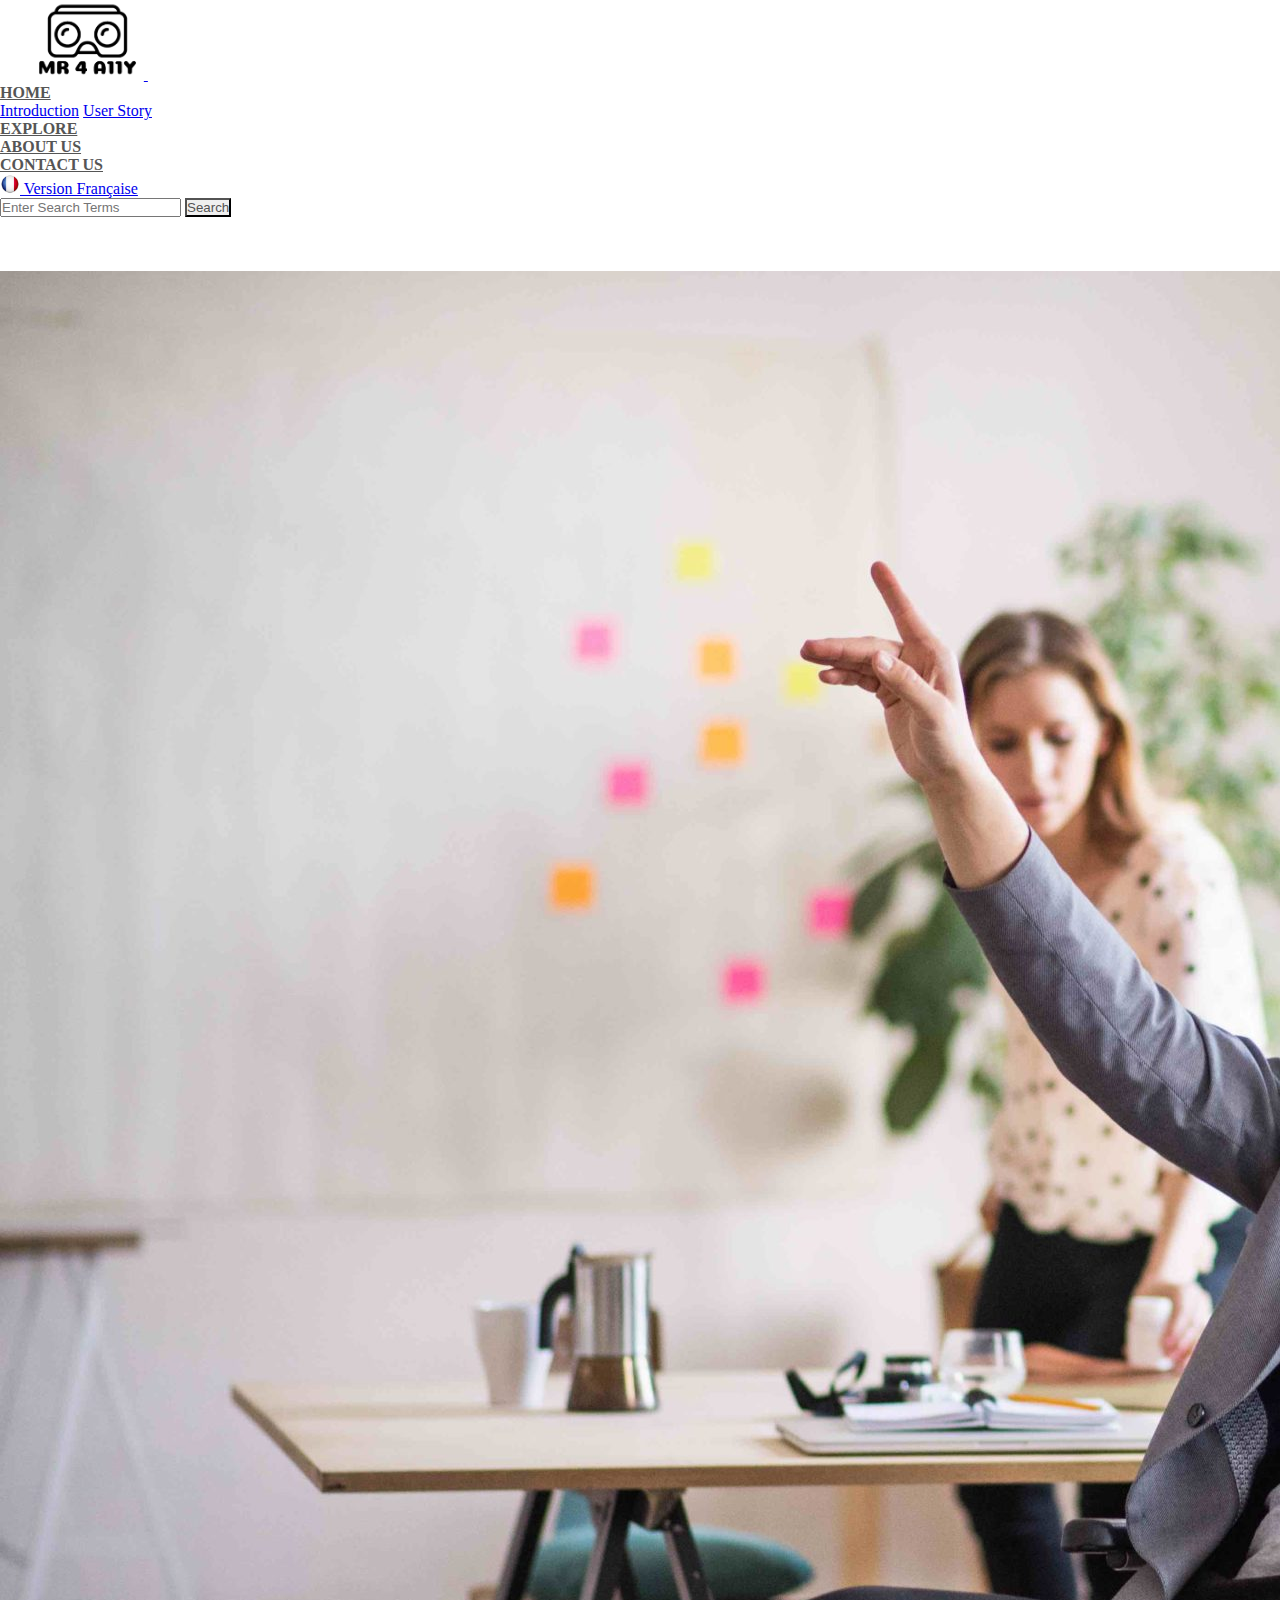
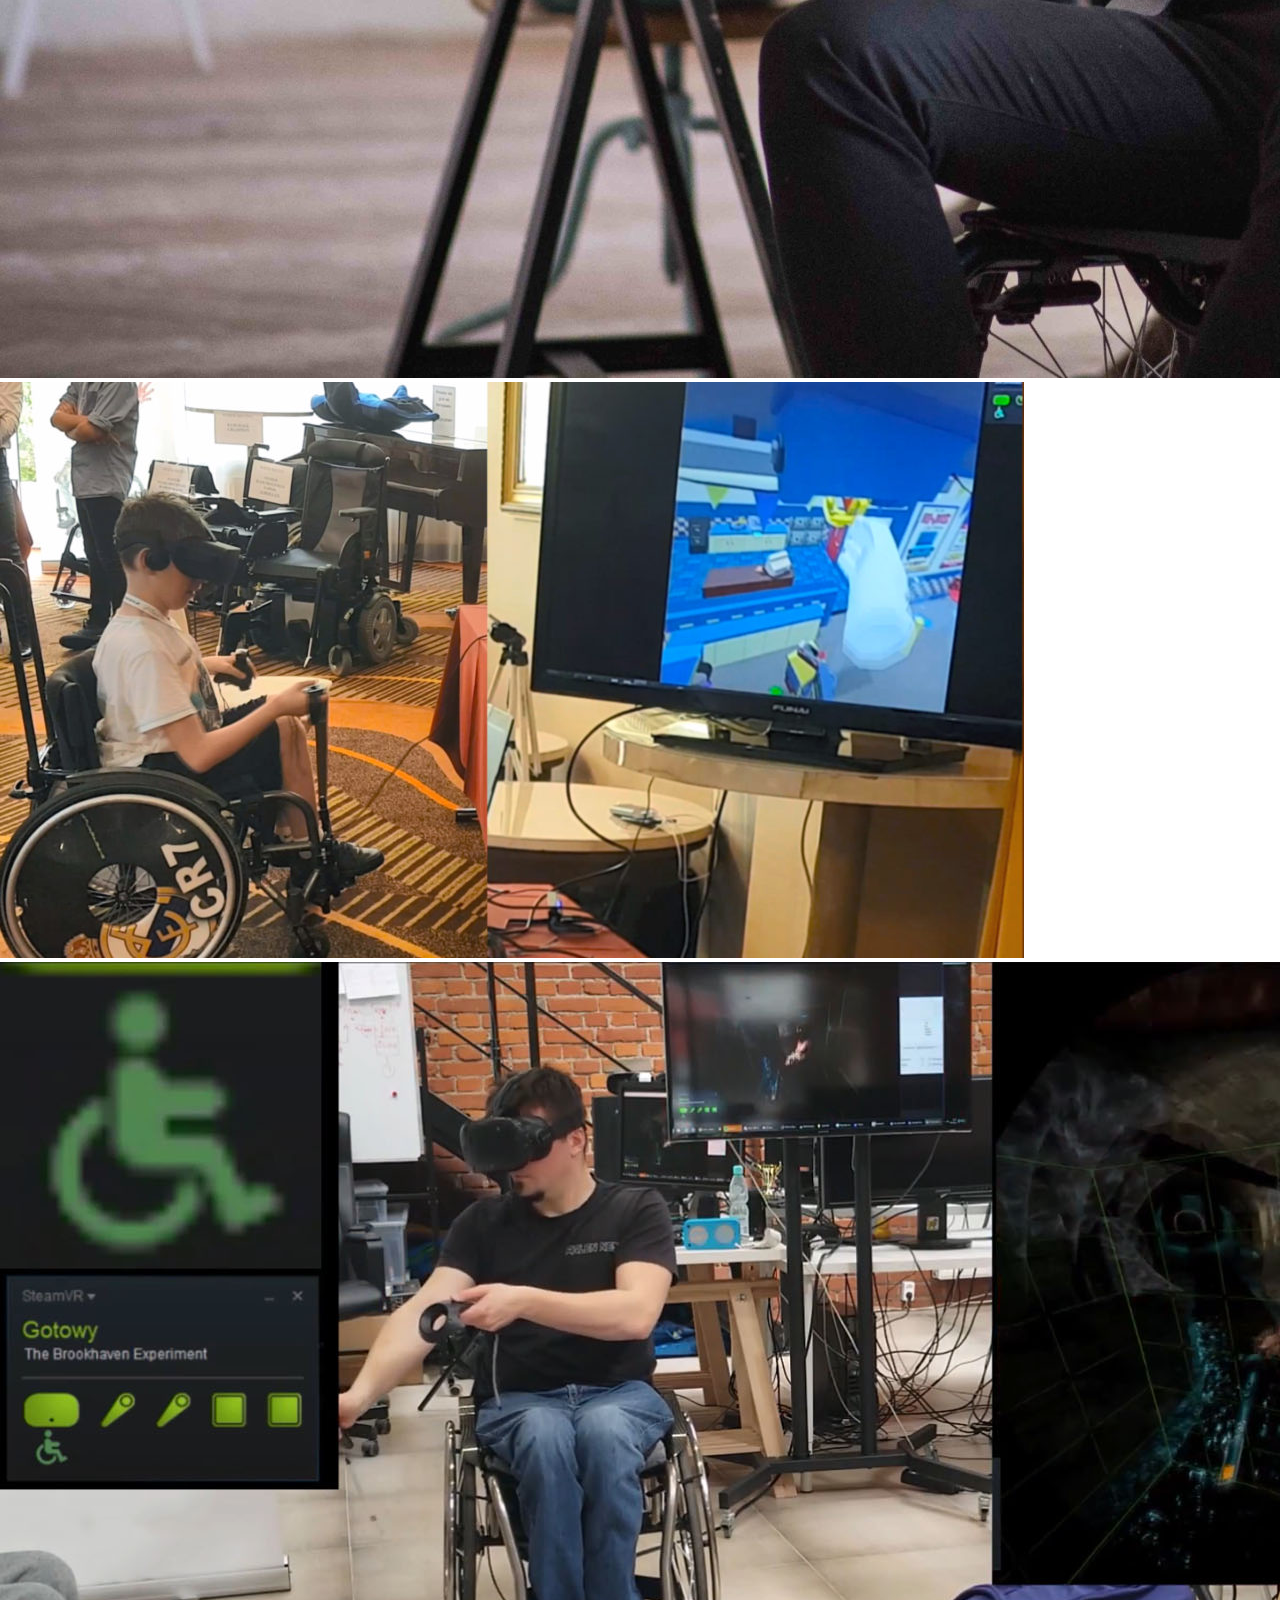
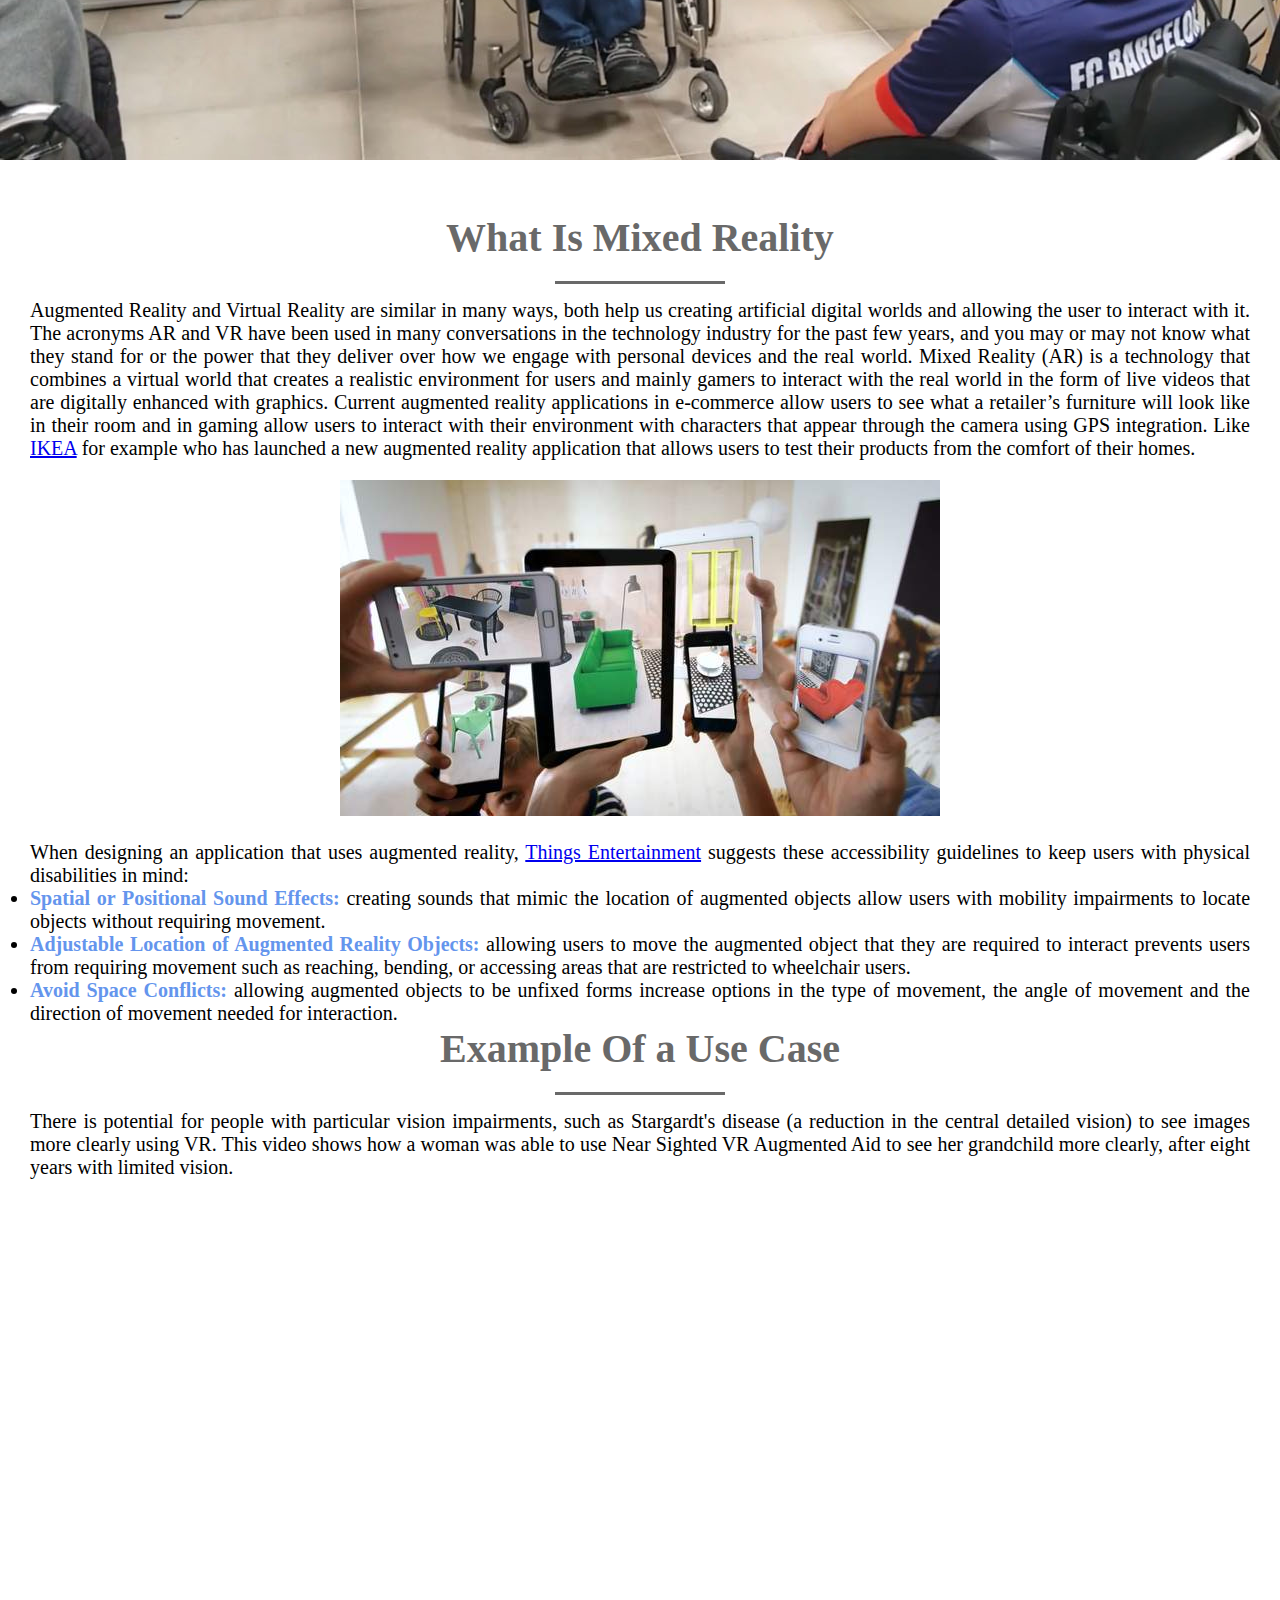
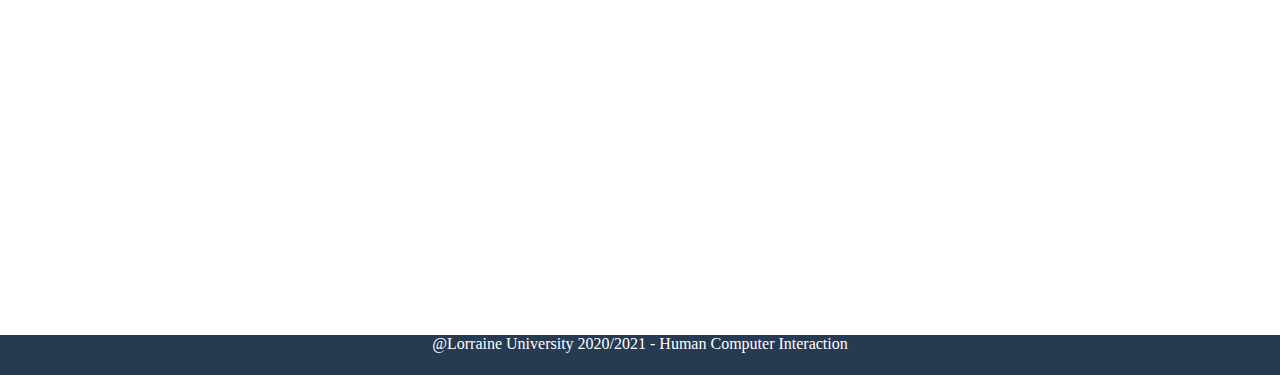
<file: mr4a11y/index.html>
<!DOCTYPE html>
<html lang="en">
<head>
    <meta charset="UTF-8">
    <meta name="viewport" content="width=device-width, initial-scale=1.0">
    <link rel="stylesheet" href="https://stackpath.bootstrapcdn.com/font-awesome/4.7.0/css/font-awesome.min.css">
    <link rel="stylesheet" href="main.css">
    <link rel="stylesheet" href="https://cdn.jsdelivr.net/npm/bootstrap@4.5.3/dist/css/bootstrap.min.css" integrity="sha384-TX8t27EcRE3e/ihU7zmQxVncDAy5uIKz4rEkgIXeMed4M0jlfIDPvg6uqKI2xXr2" crossorigin="anonymous">
    <link rel="stylesheet" href="https://cdnjs.cloudflare.com/ajax/libs/font-awesome/4.7.0/css/font-awesome.min.css">
    <link rel="icon" type="image/png" sizes="32x32" href="assets/favicon-32x32.png">
    
    <script src="https://code.jquery.com/jquery-3.5.1.slim.min.js" integrity="sha384-DfXdz2htPH0lsSSs5nCTpuj/zy4C+OGpamoFVy38MVBnE+IbbVYUew+OrCXaRkfj" crossorigin="anonymous"></script>
    <script src="https://cdn.jsdelivr.net/npm/bootstrap@4.5.3/dist/js/bootstrap.bundle.min.js" integrity="sha384-ho+j7jyWK8fNQe+A12Hb8AhRq26LrZ/JpcUGGOn+Y7RsweNrtN/tE3MoK7ZeZDyx" crossorigin="anonymous"></script>
    <title>MR 4 A11Y | Home</title>
</head>
<body>
  <header role="banner">
    <nav role="navigation" aria-label="Main Menu" class="navbar navbar-expand-lg navbar-light bg-light" id="nav-bar" >
      <a class="navbar-brand" href="index.html"><img src="assets/logo_mr.png" alt="Mixed reality for accessibility (Back
        to Home)">
      </a>
      <button class="navbar-toggler" type="button" data-toggle="collapse" data-target="#navbarSupportedContent" aria-controls="navbarSupportedContent" aria-expanded="false" aria-label="Toggle navigation">
        <span class="navbar-toggler-icon"></span>
      </button>
      <div class="collapse navbar-collapse" id="navbarSupportedContent">
        <ul class="navbar-nav mr-auto">
          <li class="nav-item dropdown">
            <a class="nav-link dropdown-toggle" href="#" id="navbarDropdown" role="button" data-toggle="dropdown" aria-haspopup="true" aria-expanded="false">
              HOME
            </a>
            <div class="dropdown-menu" aria-labelledby="navbarDropdown">
              <a class="dropdown-item" href="#intro">Introduction</a>
              <a class="dropdown-item" href="#use-case">User Story</a>
            </div>
          </li>
          
          <li class="nav-item">
            <a class="nav-link" href="explore.html">EXPLORE</a>
          </li>
          
          <li class="nav-item">
            <a class="nav-link" href="aboutUs.html">ABOUT US</a>
          </li>
          
          <li class="nav-item">
            <a class="nav-link" href="Contact.html" >CONTACT US</a>
          </li>
        </ul>
        <div>
          <a class="btn btn-link" lang="en" hreflang="en" href="index_fr.html"><img  src="assets/french flag.jpg" alt="" width="20" height="20"> Version Française</a>
          <form class="form-inline my-2 my-lg-0" role="search">
            <input class="form-control mr-sm-2" type="search" placeholder="Enter Search Terms" aria-label="Search">
            <button class="btn btn-outline-success my-2 my-sm-0" type="submit" id="btn">Search</button>
          </form>
        </div>
      </div>
    </nav>
  </header>

  <main role="main">
    <div id="slider">
      <div id="headerSlider" class="carousel slide" data-ride="carousel">
          <ol class="carousel-indicators">
            <li data-target="#headerSlider" data-slide-to="0" class="active"></li>
            <li data-target="#headerSlider" data-slide-to="1"></li>
            <li data-target="#headerSlider" data-slide-to="2"></li>
          </ol>
          <div class="carousel-inner">
            <div class="carousel-item active">
                <img src="assets/handicap_using_vr.jpg" class="d-block w-100" alt="First image slide of a handcap using VR">
            </div>
            <div class="carousel-item">
                <img src="assets/kid_playing_with_VR.jpg" class="d-block w-100" alt="Second image slide of a kid playing with VR">
            </div>
            <div class="carousel-item">
              <img src="assets/VR_removes_disability_barriers.jpg" class="d-block w-100" alt="Third image slide of videos games for wheelchaired">
            </div>
          </div>
          <a class="carousel-control-prev" href="#headerSlider" role="button" data-slide="prev">
            <span class="carousel-control-prev-icon" aria-hidden="true"></span>
            <span class="sr-only">Previous</span>
          </a>
          <a class="carousel-control-next" href="#headerSlider" role="button" data-slide="next">
          <span class="carousel-control-next-icon" aria-hidden="true"></span>
          <span class="sr-only">Next</span>
        </a>
      </div>
    </div>

    <div class="container">
      <div class="row">
        <div class="col" tabindex="0">
    <div id="intro">
      <h1>What Is Mixed Reality</h1>
        <span>Augmented Reality and Virtual Reality are similar in many ways,
           both help us creating artificial digital worlds and allowing the user to interact with it. 
          The acronyms AR and VR have been used in many conversations 
          in the technology industry for the past few years, 
          and you may or may not know what they stand for or the power that
           they deliver over how we engage with personal devices and the real world. 
          <span> Mixed Reality (AR)</span> is a technology that combines  
           a virtual world that creates a realistic environment for users and mainly gamers 
           to interact with the real world in the form of live videos that are digitally
            enhanced with graphics. Current augmented reality applications 
              in e-commerce allow users to see what a retailer’s furniture will 
              look like in their room and in gaming allow users to interact
               with their environment with characters that appear through the camera using GPS integration.
                Like <a href="https://www.ikea.com">IKEA</a> for example who has launched a new augmented reality
                 application that allows users to test their products from the comfort of their homes.

        </span>
        <div id="img">
            <img class="img-responsive" src="assets/IKEA_augmented_reality.jpeg" alt="IKEA'S augmented reality fourniture using smart devices">
        </div>
          When designing an application that uses augmented reality, 
          <a href="http://thingsentertainment.net">Things Entertainment</a> suggests these accessibility guidelines to keep users with physical disabilities in mind:
        <ul>
         <li> <b> Spatial or Positional Sound Effects:</b> 
          creating sounds that mimic the location of augmented objects allow 
          users with mobility impairments to locate objects without requiring movement. </li>
         <li><b>Adjustable Location of Augmented Reality Objects:</b> 
          allowing users to move the augmented object that they are 
          required to interact prevents users from requiring movement such as reaching, 
          bending, or accessing areas that are restricted to wheelchair users.
         </li>
         <li> <b> Avoid Space Conflicts: </b>
          allowing augmented objects to be unfixed forms increase options in the type of movement, the angle of movement and the direction of movement needed for interaction.
        </li>
      </ul>
      <div id="use-case">
        <h1>Example Of a Use Case</h1>
        <div>There is potential for people with particular vision impairments,
          such as Stargardt's disease (a reduction in the central detailed vision)
          to see images more clearly using VR. This video shows how a woman was able
          to use Near Sighted VR Augmented Aid to see her grandchild more clearly, after eight years with limited vision.
        </div>
        <div class="iframe-container">
          <iframe width="560" height="315" src="https://www.youtube-nocookie.com/embed/0LBKNC7xj6M?start=2" frameborder="0" allow="accelerometer; autoplay; clipboard-write; encrypted-media; gyroscope; picture-in-picture" allowfullscreen></iframe>
        </div>
      </div>
    </div>
    
  </div></div></div>
  </main>


  <footer role="contentinfo" tabindex="0">
      <div id="footer">
          <span>@Lorraine University 2020/2021 - Human Computer Interaction  </span>
      </div>
  </footer>
</body>
</html>
</file>
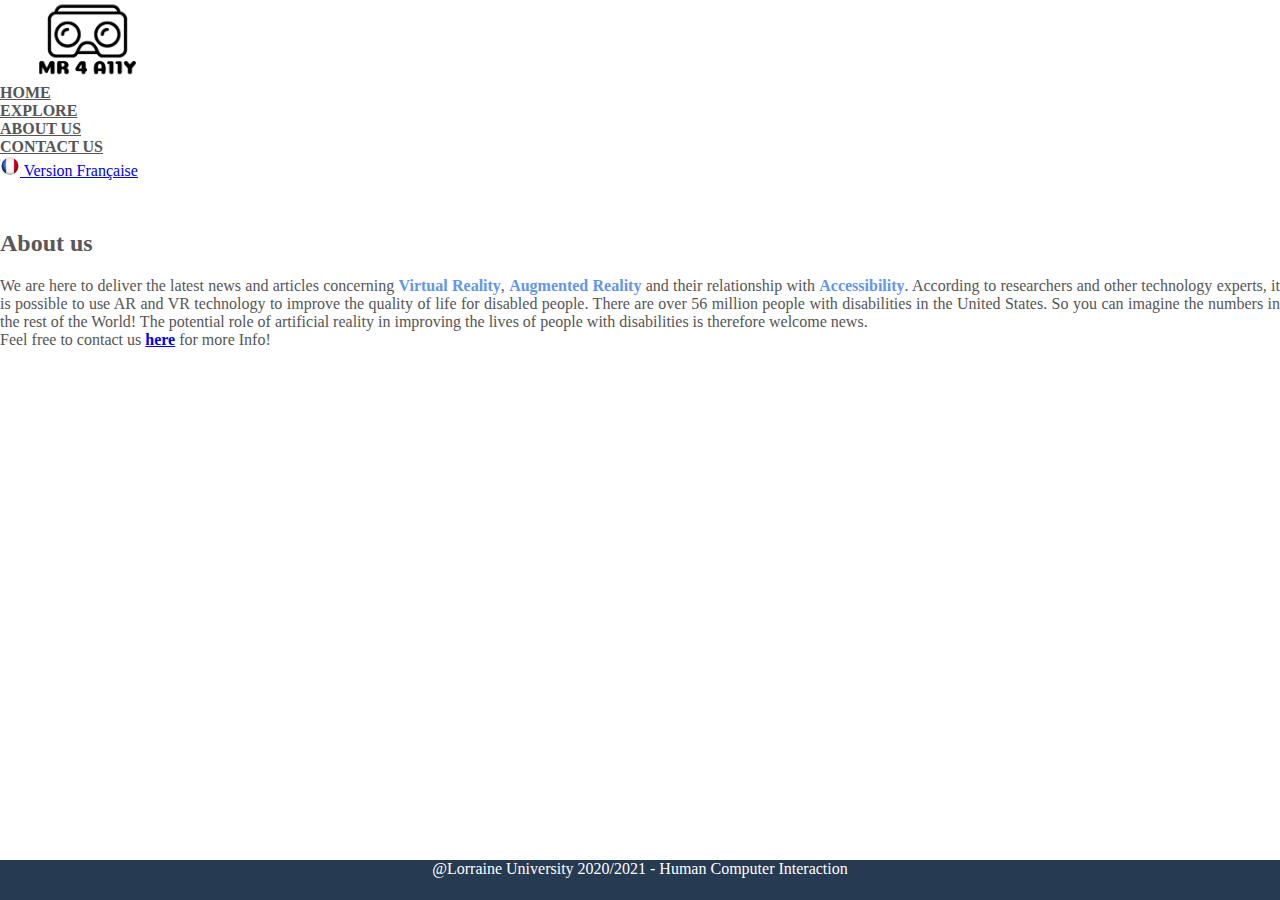
<file: mr4a11y/aboutUs.html>
<!DOCTYPE html>
<html lang="en">
<head>
    <meta charset="UTF-8">
    <meta name="viewport" content="width=device-width, initial-scale=1.0">
    <link rel="stylesheet" href="https://stackpath.bootstrapcdn.com/font-awesome/4.7.0/css/font-awesome.min.css">
    <link rel="stylesheet" href="main.css">
    <link rel="stylesheet" href="https://cdn.jsdelivr.net/npm/bootstrap@4.5.3/dist/css/bootstrap.min.css" integrity="sha384-TX8t27EcRE3e/ihU7zmQxVncDAy5uIKz4rEkgIXeMed4M0jlfIDPvg6uqKI2xXr2" crossorigin="anonymous">
    <link rel="icon" type="image/png" sizes="32x32" href="assets/favicon-32x32.png">
    <script src="https://code.jquery.com/jquery-3.5.1.slim.min.js" integrity="sha384-DfXdz2htPH0lsSSs5nCTpuj/zy4C+OGpamoFVy38MVBnE+IbbVYUew+OrCXaRkfj" crossorigin="anonymous"></script>
    <script src="https://cdn.jsdelivr.net/npm/bootstrap@4.5.3/dist/js/bootstrap.bundle.min.js" integrity="sha384-ho+j7jyWK8fNQe+A12Hb8AhRq26LrZ/JpcUGGOn+Y7RsweNrtN/tE3MoK7ZeZDyx" crossorigin="anonymous"></script>
    <title>About US | MR 4 A11Y</title>

</head>
<body>
  <header role="banner">
    <nav role="navigation" aria-label="Main Menu" class="navbar navbar-expand-lg navbar-light bg-light" id="nav-bar" >
        <a class="navbar-brand" href="index.html"><img src="assets/logo_mr.png" alt="Mixed reality for accessibility (Back
          to Home)"></a>
        <button class="navbar-toggler" type="button" data-toggle="collapse" data-target="#navbarSupportedContent" aria-controls="navbarSupportedContent" aria-expanded="false" aria-label="Toggle navigation">
          <span class="navbar-toggler-icon"></span>
        </button>
      
        <div class="collapse navbar-collapse" id="navbarSupportedContent">
          <ul class="navbar-nav mr-auto">
            <li class="nav-item">
              <a class="nav-link" href="index.html">HOME</a>
            </li>
            <li class="nav-item">
              <a class="nav-link" href="explore.html">EXPLORE</a>
            </li>
            <li class="nav-item">
              <a class="nav-link" href="aboutUs.html">ABOUT US</a>
            </li>
            <li class="nav-item">
              <a class="nav-link" href="Contact.html" >CONTACT US</a>
            </li>
          </ul>
          <div>
            <a class="btn btn-link" lang="en" hreflang="en" href="aboutUs_fr.html"><img  src="assets/french flag.jpg" alt="" width="20" height="20"> Version Française</a>
          </div> 
        </div>
      </nav>
   
     
    </header>
    <main role="main">
        <section id="about">
            <div class="container">
            <div class="row">
                <div class="col-md-8">
                    <h2>About us</h2>
                    <div class="about-content">
                      We are here to deliver the latest news and articles concerning <b>Virtual Reality</b>, <b>Augmented Reality</b> and their relationship with <b>Accessibility</b>.
                      According to researchers and other technology experts, it is possible to use AR and VR technology to improve the quality of life for disabled people. 
                      There are over 56 million people with disabilities in the United States. So you can imagine the numbers in the rest of the World!
                       The potential role of artificial reality in improving the lives of people with disabilities is therefore welcome news.
                       <div>Feel free to contact us <b><a href="Contact.html">here</a></b> for more Info!</div>
                      </div>
                    </div>
                </div>
            </div>
        </div>
        </section>
    </main>
    <footer role="contentinfo" tabindex="0">
      <div id="footer">
          <span>@Lorraine University 2020/2021 - Human Computer Interaction  </span>
      </div>
  </footer>
  </footer>
</body>
</html>
</file>
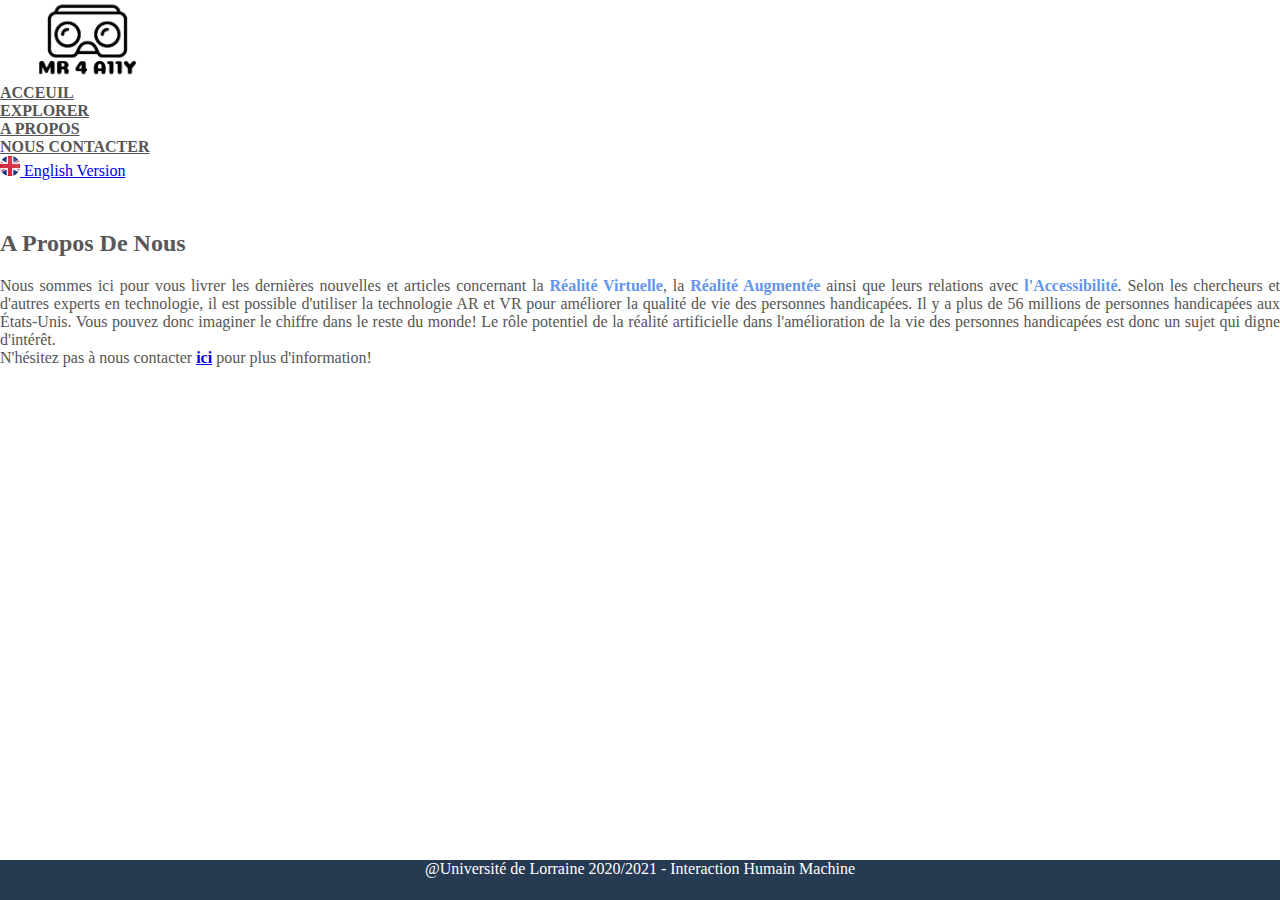
<file: mr4a11y/aboutUs_fr.html>
<!DOCTYPE html>
<html lang="fr">
<head>
    <meta charset="UTF-8">
    <meta name="viewport" content="width=device-width, initial-scale=1.0">
    <link rel="stylesheet" href="https://stackpath.bootstrapcdn.com/font-awesome/4.7.0/css/font-awesome.min.css">
    <link rel="stylesheet" href="main_fr.css">
    <link rel="stylesheet" href="https://cdn.jsdelivr.net/npm/bootstrap@4.5.3/dist/css/bootstrap.min.css" integrity="sha384-TX8t27EcRE3e/ihU7zmQxVncDAy5uIKz4rEkgIXeMed4M0jlfIDPvg6uqKI2xXr2" crossorigin="anonymous">
    <link rel="icon" type="image/png" sizes="32x32" href="assets/favicon-32x32.png">
    <script src="https://code.jquery.com/jquery-3.5.1.slim.min.js" integrity="sha384-DfXdz2htPH0lsSSs5nCTpuj/zy4C+OGpamoFVy38MVBnE+IbbVYUew+OrCXaRkfj" crossorigin="anonymous"></script>
    <script src="https://cdn.jsdelivr.net/npm/bootstrap@4.5.3/dist/js/bootstrap.bundle.min.js" integrity="sha384-ho+j7jyWK8fNQe+A12Hb8AhRq26LrZ/JpcUGGOn+Y7RsweNrtN/tE3MoK7ZeZDyx" crossorigin="anonymous"></script>
    <title>A Propos | MR 4 A11Y</title>

</head>
<body>
  <header role="banner">
    <nav role="navigation" aria-label="Menu principal" class="navbar navbar-expand-lg navbar-light bg-light" id="nav-bar" >
        <a class="navbar-brand" href="index.html"><img src="assets/logo_mr.png" alt="Mixed reality for accessibility (Back
          to Home)"></a>
        <button class="navbar-toggler" type="button" data-toggle="collapse" data-target="#navbarSupportedContent" aria-controls="navbarSupportedContent" aria-expanded="false" aria-label="Basculer la navigation">
          <span class="navbar-toggler-icon"></span>
        </button>
      
        <div class="collapse navbar-collapse" id="navbarSupportedContent">
          <ul class="navbar-nav mr-auto">
            <li class="nav-item">
              <a class="nav-link" href="index_fr.html">ACCEUIL</a>
            </li>
            <li class="nav-item">
              <a class="nav-link" href="explore_fr.html">EXPLORER</a>
            </li>
            <li class="nav-item">
              <a class="nav-link" href="aboutUs_fr.html">A PROPOS </a>
            </li>
            <li class="nav-item">
              <a class="nav-link" href="Contact_fr.html" >NOUS CONTACTER</a>
            </li>
          </ul>
          <div>
            <a class="btn btn-link" lang="fr" hreflang="fr" href="aboutUs.html"><img  src="assets/british flag.png" alt="" width="20" height="20"> English Version</a>
          </div>
        </div>
      </nav>
   
     
    </header>
    <main role="main">
        <section id="about">
            <div class="container">
            <div class="row">
                <div class="col-md-8">
                    <h2>A Propos De Nous</h2>
                    <div class="about-content">
                        Nous sommes ici pour vous livrer les dernières nouvelles et articles concernant la <b>Réalité Virtuelle</b>,
                         la <b>Réalité Augmentée</b> ainsi que leurs relations avec <b>l'Accessibilité</b>. 
                         Selon les chercheurs et d'autres experts en technologie, il est possible d'utiliser la technologie AR et VR pour améliorer
                          la qualité de vie des personnes handicapées. Il y a plus de 56 millions de personnes handicapées aux États-Unis. 
                          Vous pouvez donc imaginer le chiffre dans le reste du monde! Le rôle potentiel de la réalité artificielle dans 
                          l'amélioration de la vie des personnes handicapées est donc un sujet qui digne d'intérêt.
                          <div> N'hésitez pas à nous contacter <b><a href="Contact_fr.html">ici</a></b> pour plus d'information!</div>
                    </div>
                </div>
            </div>
        </div>
        </section>
    </main>
    <footer role="contentinfo" tabindex="0">
        <div id="footer">
            <span>@Université de Lorraine 2020/2021 - Interaction Humain Machine  </span>
        </div>
    </footer>
</body>
</html>
</file>
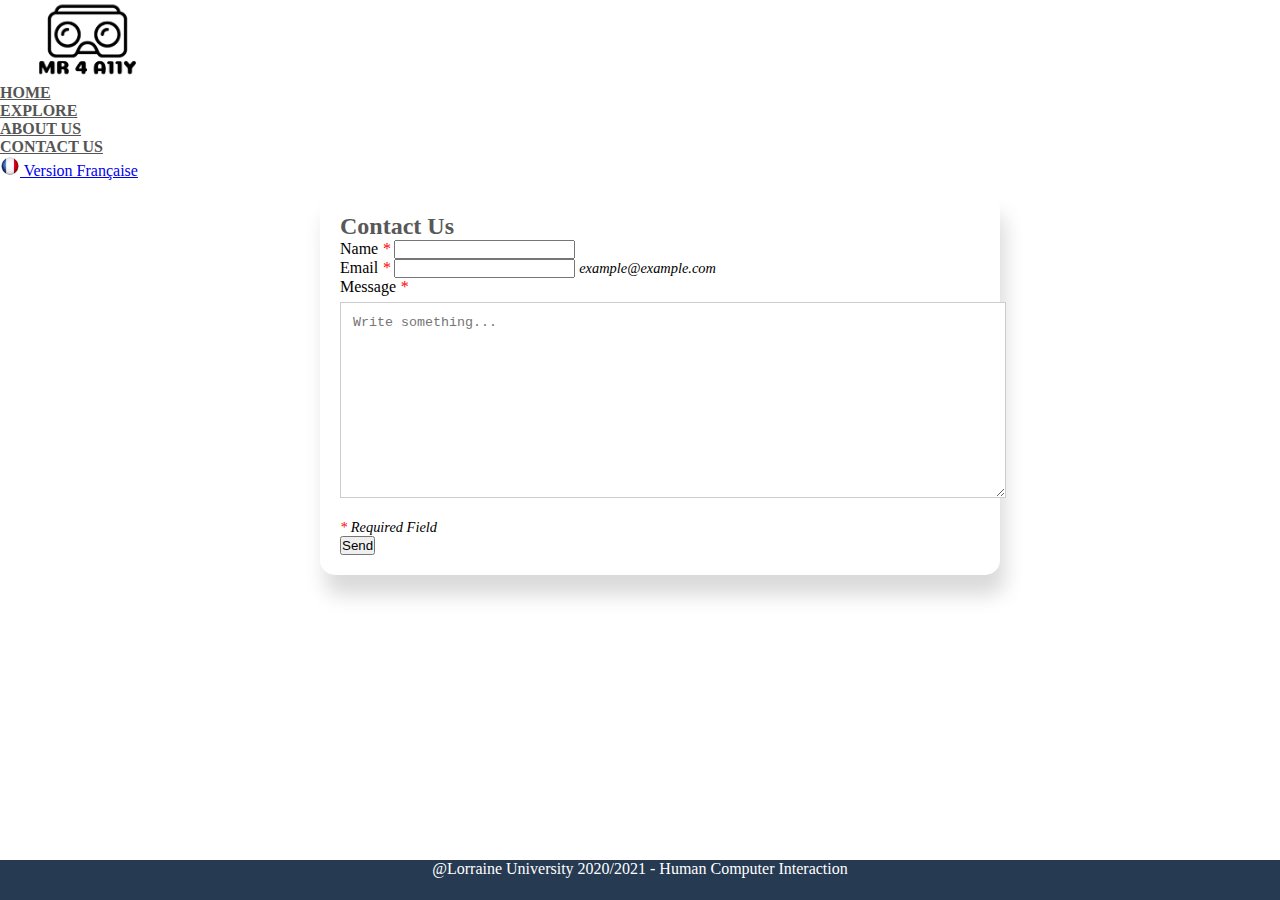
<file: mr4a11y/Contact.html>
<!DOCTYPE html>
<html lang="en">
    <head>
        <meta charset="UTF-8">
        <meta name="viewport" content="width=device-width, initial-scale=1.0">
        <link rel="stylesheet" href="https://stackpath.bootstrapcdn.com/font-awesome/4.7.0/css/font-awesome.min.css">
        <link rel="stylesheet" href="main.css">
        <link rel="stylesheet" href="https://cdn.jsdelivr.net/npm/bootstrap@4.5.3/dist/css/bootstrap.min.css" integrity="sha384-TX8t27EcRE3e/ihU7zmQxVncDAy5uIKz4rEkgIXeMed4M0jlfIDPvg6uqKI2xXr2" crossorigin="anonymous">
        <link rel="icon" type="image/png" sizes="32x32" href="assets/favicon-32x32.png">
        <script src="https://code.jquery.com/jquery-3.5.1.slim.min.js" integrity="sha384-DfXdz2htPH0lsSSs5nCTpuj/zy4C+OGpamoFVy38MVBnE+IbbVYUew+OrCXaRkfj" crossorigin="anonymous"></script>
        <script src="https://cdn.jsdelivr.net/npm/bootstrap@4.5.3/dist/js/bootstrap.bundle.min.js" integrity="sha384-ho+j7jyWK8fNQe+A12Hb8AhRq26LrZ/JpcUGGOn+Y7RsweNrtN/tE3MoK7ZeZDyx" crossorigin="anonymous"></script>
        <title>Contact US | MR 4 A11Y</title>
    </head>
    <body>
      <header role="banner">
        <nav role="navigation" aria-label="Main Menu" class="navbar navbar-expand-lg navbar-light bg-light" id="nav-bar" >
            <a class="navbar-brand" href="index.html"><img src="assets/logo_mr.png" alt="Mixed reality for accessibility (Back
              to Home)"></a>
            <button class="navbar-toggler" type="button" data-toggle="collapse" data-target="#navbarSupportedContent" aria-controls="navbarSupportedContent" aria-expanded="false" aria-label="Toggle navigation">
              <span class="navbar-toggler-icon"></span>
            </button>
            
            <div class="collapse navbar-collapse" id="navbarSupportedContent">
              <ul class="navbar-nav mr-auto">
                              
                <li class="nav-item">
                  <a class="nav-link" href="index.html">HOME</a>
                </li>
                <li class="nav-item">
                  <a class="nav-link" href="explore.html">EXPLORE</a>
                </li>
                <li class="nav-item">
                  <a class="nav-link" href="aboutUs.html">ABOUT US</a>
                </li>
                <li class="nav-item">
                  <a class="nav-link" href="Contact.html" >CONTACT US</a>
                </li>
              </ul>
              <div>
                <a class="btn btn-link" lang="en" hreflang="en" href="Contact_fr.html"><img  src="assets/french flag.jpg" alt="" width="20" height="20"> Version Française</a>
              </div> 
            </div>
          </nav>
       
         
        </header>
    

    <main role="main">
        <form id="form">
          <h2 >Contact Us</h2>
        <div class="form-row">
          <div class="form-group col-md-6">
            <label for="name">Name <i> *</i></label>
            <input type="text" class="form-control" id="name">
          </div>
          <div class="form-group col-md-6">
            <label for="inputEmail">Email <i> *</i></label>
            <input type="email" class="form-control" id="inputEmail">
            <small>example@example.com</small>
          </div>
        </div>
        <div class="form-group">
          <label for="Message">Message <i> *</i></label>
          <textarea id="message" name="message" placeholder="Write something..." style="height:170px"></textarea>
          <small> <i>*</i> Required Field</small>
        </div>        
          </div>
        </div>
        <button type="submit" class="btn btn-primary">Send</button>
      </form>
    </main>

    <footer role="contentinfo" tabindex="0">
      <div id="footer">
          <span>@Lorraine University 2020/2021 - Human Computer Interaction  </span>
      </div>
  </footer>
</body>
</html>
</file>
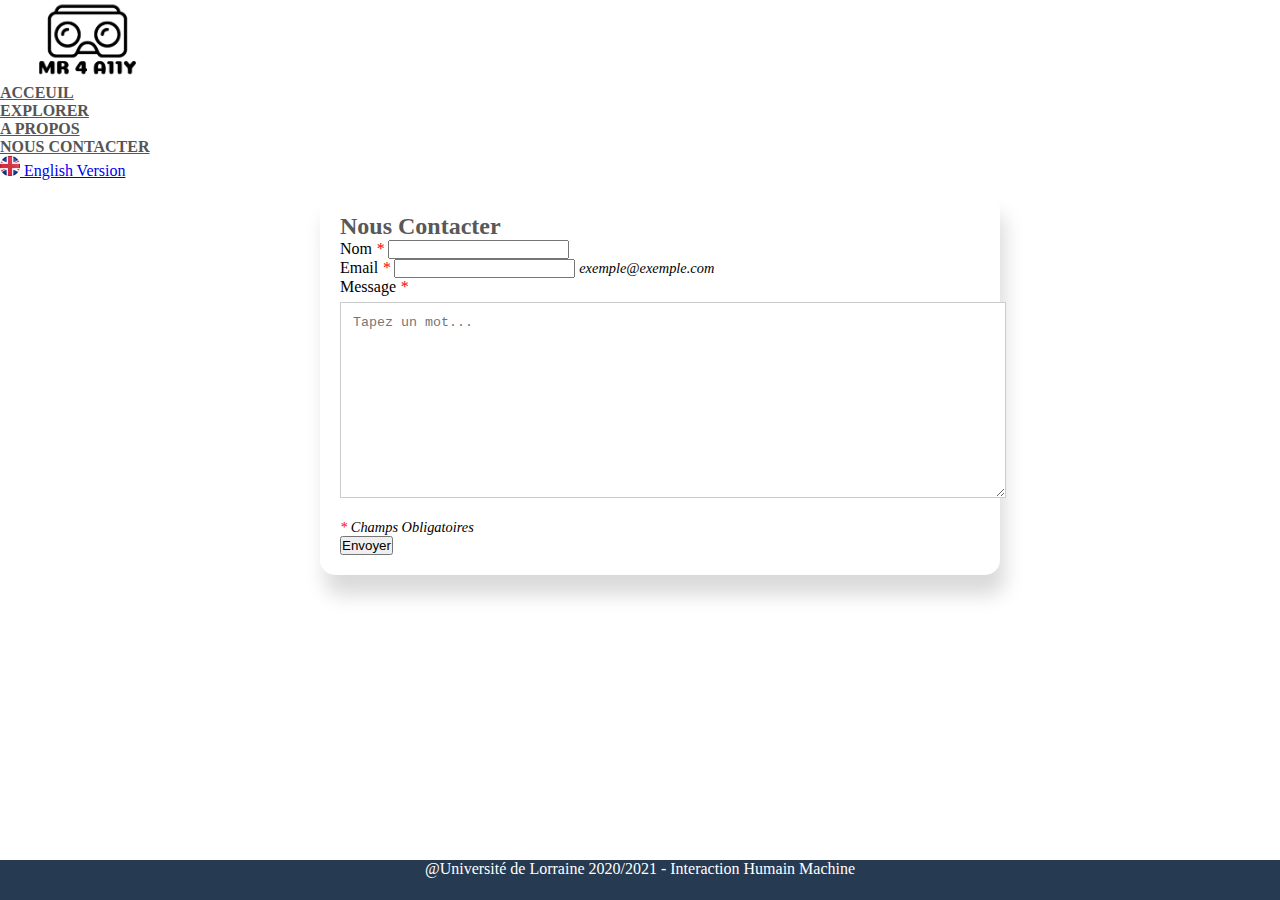
<file: mr4a11y/Contact_fr.html>
<!DOCTYPE html>
<html lang="fr">
    <head>
        <meta charset="UTF-8">
        <meta name="viewport" content="width=device-width, initial-scale=1.0">
        <link rel="stylesheet" href="https://stackpath.bootstrapcdn.com/font-awesome/4.7.0/css/font-awesome.min.css">
        <link rel="stylesheet" href="main_fr.css">
        <link rel="stylesheet" href="https://cdn.jsdelivr.net/npm/bootstrap@4.5.3/dist/css/bootstrap.min.css" integrity="sha384-TX8t27EcRE3e/ihU7zmQxVncDAy5uIKz4rEkgIXeMed4M0jlfIDPvg6uqKI2xXr2" crossorigin="anonymous">
        <link rel="icon" type="image/png" sizes="32x32" href="assets/favicon-32x32.png">
        <script src="https://code.jquery.com/jquery-3.5.1.slim.min.js" integrity="sha384-DfXdz2htPH0lsSSs5nCTpuj/zy4C+OGpamoFVy38MVBnE+IbbVYUew+OrCXaRkfj" crossorigin="anonymous"></script>
        <script src="https://cdn.jsdelivr.net/npm/bootstrap@4.5.3/dist/js/bootstrap.bundle.min.js" integrity="sha384-ho+j7jyWK8fNQe+A12Hb8AhRq26LrZ/JpcUGGOn+Y7RsweNrtN/tE3MoK7ZeZDyx" crossorigin="anonymous"></script>
        <title>Nous Contacter | MR 4 A11Y</title>
    </head>
<body>
    <header role="banner">
        <nav role="navigation" aria-label="Menu principal" class="navbar navbar-expand-lg navbar-light bg-light" id="nav-bar" >
            <a class="navbar-brand" href="index_fr.html"><img src="assets/logo_mr.png" alt="Realité Mixte pour l'accessibilité (retour
              à l'acceuil)"></a>
            <button class="navbar-toggler" type="button" data-toggle="collapse" data-target="#navbarSupportedContent" aria-controls="navbarSupportedContent" aria-expanded="false" aria-label="Basculer la navigation">
              <span class="navbar-toggler-icon"></span>
            </button>
          
            <div class="collapse navbar-collapse" id="navbarSupportedContent">
              <ul class="navbar-nav mr-auto">
                <li class="nav-item">
                  <a class="nav-link" href="index_fr.html">ACCEUIL</a>
                </li>
                <li class="nav-item">
                  <a class="nav-link" href="explore_fr.html">EXPLORER</a>
                </li>
                <li class="nav-item">
                  <a class="nav-link" href="aboutUs_fr.html">A PROPOS </a>
                </li>
                <li class="nav-item">
                  <a class="nav-link" href="Contact_fr.html" >NOUS CONTACTER</a>
                </li>
              </ul>
              <div>
                <a class="btn btn-link" lang="fr" hreflang="fr" href="Contact.html"><img  src="assets/british flag.png" alt="" width="20" height="20"> English Version</a>
              </div>
            </div>
          </nav>
        </header>

        <main role="main">
            <form id="form">
              <h2 >Nous Contacter</h2>
            <div class="form-row">
              <div class="form-group col-md-6">
                <label for="name">Nom <i> *</i></label>
                <input type="text" class="form-control" id="name" >
              </div>
              <div class="form-group col-md-6">
                <label for="inputEmail">Email <i> *</i></label>
                <input type="email" class="form-control" id="inputEmail" aria-describedby="help_email_format">
                <small id="help_email_format">exemple@exemple.com</small>
              </div>
            </div>
            <div class="form-group">
              <label for="Message">Message <i> *</i></label>
              <textarea id="message" name="message" placeholder="Tapez un mot..." style="height:170px"></textarea>
              <small> <i>*</i> Champs Obligatoires</small>
            </div>        
              </div>
            </div>
            <button type="submit" class="btn btn-primary">Envoyer</button>
          </form>
        </main>
        <footer role="contentinfo" tabindex="0">
            <div id="footer">
                <span>@Université de Lorraine 2020/2021 - Interaction Humain Machine  </span>
            </div>
        </footer>
</body>
</html>
</file>
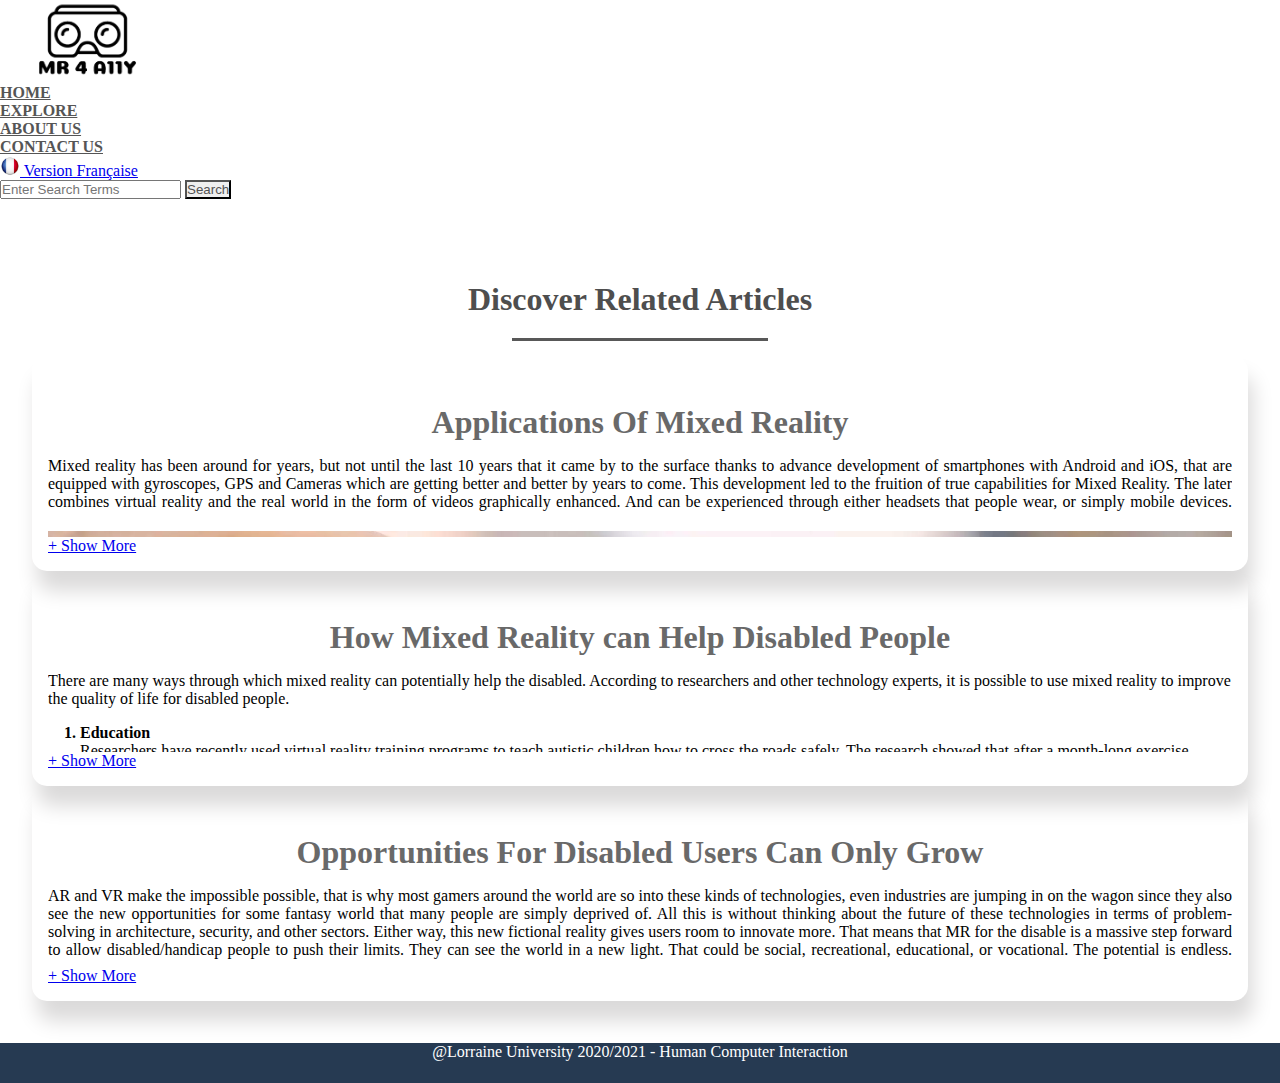
<file: mr4a11y/explore.html>
<!DOCTYPE html>
<html lang="en">
<head>
    <meta charset="UTF-8">
    <meta name="viewport" content="width=device-width, initial-scale=1.0">
    <link rel="stylesheet" href="https://stackpath.bootstrapcdn.com/font-awesome/4.7.0/css/font-awesome.min.css">
    <link rel="stylesheet" href="main.css">
    <link rel="stylesheet" href="https://cdn.jsdelivr.net/npm/bootstrap@4.5.3/dist/css/bootstrap.min.css" integrity="sha384-TX8t27EcRE3e/ihU7zmQxVncDAy5uIKz4rEkgIXeMed4M0jlfIDPvg6uqKI2xXr2" crossorigin="anonymous">
    <link rel="icon" type="image/png" sizes="32x32" href="assets/favicon-32x32.png">
    <script src="https://code.jquery.com/jquery-3.5.1.slim.min.js" integrity="sha384-DfXdz2htPH0lsSSs5nCTpuj/zy4C+OGpamoFVy38MVBnE+IbbVYUew+OrCXaRkfj" crossorigin="anonymous"></script>
    <script src="https://cdn.jsdelivr.net/npm/bootstrap@4.5.3/dist/js/bootstrap.bundle.min.js" integrity="sha384-ho+j7jyWK8fNQe+A12Hb8AhRq26LrZ/JpcUGGOn+Y7RsweNrtN/tE3MoK7ZeZDyx" crossorigin="anonymous"></script>
    <title>Explore | MR 4 A11Y</title>
</head>
<body>
    <header role="banner">
        <nav role="navigation" aria-label="Main Menu" class="navbar navbar-expand-lg navbar-light bg-light" id="nav-bar" >
            <a class="navbar-brand" href="index.html"><img src="assets/logo_mr.png" alt="Mixed reality for accessibility (Back
              to Home)"></a>
            <button class="navbar-toggler" type="button" data-toggle="collapse" data-target="#navbarSupportedContent" aria-controls="navbarSupportedContent" aria-expanded="false" aria-label="Toggle navigation">
              <span class="navbar-toggler-icon"></span>
            </button>
          
            <div class="collapse navbar-collapse" id="navbarSupportedContent">
              <ul class="navbar-nav mr-auto">
                <li class="nav-item">
                  <a class="nav-link" href="index.html">HOME</a>
                </li>
                <li class="nav-item">
                  <a class="nav-link" href="explore.html">EXPLORE</a>
                </li>
                <li class="nav-item">
                  <a class="nav-link" href="aboutUs.html">ABOUT US</a>
                </li>
                <li class="nav-item">
                  <a class="nav-link" href="Contact.html" >CONTACT US</a>
                </li>
              </ul>
              <div>
                <a class="btn btn-link" lang="en" hreflang="en" href="explore_fr.html"><img  src="assets/french flag.jpg" alt="" width="20" height="20"> Version Française</a>
                <form class="form-inline my-2 my-lg-0" role="search">
                    <input class="form-control mr-sm-2" type="search" placeholder="Enter Search Terms" aria-label="Search" >
                    <button class="btn btn-outline-success my-2 my-sm-0" type="submit" id="btn" >Search</button>
                </form>
              </div>
            </div>
          </nav>
       
         
        </header>

    <main role="main">
      <section id="blog" tabindex="0">

        <div class="container1" >
          <h1>Discover Related Articles</h1>
          <div class="row">

            <div class="col-md-4 text-center" tabindex="0">
              <div class="container2" id="module1">
                <h3>Applications Of Mixed Reality</h3>
                <p class="collapse" id="collapseExample" aria-expanded="false">
                  Mixed reality has been around for years, but not until the last 10 years that it came by to the surface thanks to advance development of smartphones with Android and iOS, that are equipped with gyroscopes, GPS and Cameras which are getting better and better by years to come. This development led to the fruition of true capabilities for Mixed Reality. The later combines virtual reality and the real world in the form of videos graphically enhanced. And can be experienced through either headsets that people wear,
                   or simply mobile devices.
                    <span id="img"><img class="img-responsive" src="assets/Mobile_device_showing_augmented_reality.jpg" alt="Mobile device showing augmented reality"></span> 
                  The military uses augmented reality to assist men and women as they make repairs in the field. Medical personnel use AR to prepare for surgeries. The possible commercial and educational applications are unlimited. Especially during the latest pandemic where distance presented a huge obstacle for education. MR still have room to prove
                   that it can be THE solution for such circumstances.
                </p>
                <a role="button" class="collapsed" data-toggle="collapse" href="#collapseExample" aria-expanded="false" aria-controls="collapseExample">
                </a>
              </div>
            </div>

            <div class="col-md-4 text-center" tabindex="0">
              <div class="container2" id="module2">
                <h3>How Mixed Reality can Help Disabled People</h3>
                <div class="collapse" id="collapseExample2" aria-expanded="false">
                  There are many ways through which mixed reality can potentially help the disabled.
                  According to researchers and other technology experts, it is possible to use mixed reality to improve the quality of life for disabled people. 
                  <ol class="list">
                    <li>Education</li>
                    Researchers have recently used virtual reality training programs to teach autistic children how to cross the roads safely. The research showed that after a month-long exercise, researchers established that virtual reality training significantly improved the ability of the children to cross the road.
                    <li>Navigating</li>
                    It is often complex, when visiting new places, for physically disabled people to navigate or find their ways around a city. Virtual reality can help provide a simulated environment of the city and thus allow the disabled individual to have a feel of the city and get used to the most accessible routes to use.
                    <li>Muscle Recovery</li>
                    Virtual reality is also useful in helping people who have suffered from strokes or sports-related injuries and even vestibular system issues to improve their motor skills and help in muscle recovery. According to research even the act of imagining that one is performing an activity is enough to stimulate the relevant parts of the brain needed to perform the activity.
                    <li>Low Vision</li>
                    Some conditions such as Stargardt’s disease can lead to visual impairment in the form of reduced central detailed vision. However, research has established that it is possible to use VR to help people with such visual disabilities see images with greater clarity.
                  </ol>
                </div>
                <a role="button" class="collapsed" data-toggle="collapse" href="#collapseExample2" aria-expanded="false" aria-controls="collapseExample2">
                </a>
              </div>
            </div>

            <div class="col-md-4 text-center" tabindex="0">
              <div class="container2" id="module3">
                <h3>Opportunities For Disabled Users Can Only Grow</h3>
                <p class="collapse" id="collapseExample3" aria-expanded="false">
                  AR and VR make the impossible possible, that is why most gamers around the world are so into these kinds of technologies, even industries are jumping in on the wagon since they also see the new opportunities for some fantasy world that many people are simply deprived of.
                  All this is without thinking about the future of these technologies
                   in terms of problem-solving in architecture, security, and other sectors. Either way, this new fictional reality gives users room to innovate more. That means that MR for the disable is a massive step forward to allow disabled/handicap people to push their limits. They can see the world in a new light. That could be social, recreational,
                    educational, or vocational. The potential is endless.
                <span id="img"><img class="img-responsive" src="assets/autism_and_vr.jpg" alt="autistic kid learning through virtual reality"></span>                 
                </p>
                <a role="button" class="collapsed" data-toggle="collapse" href="#collapseExample3" aria-expanded="false" aria-controls="collapseExample3">
                </a>
              </div>
            </div>



          </div>
        </div>
      </section>    
    </main>

    <footer role="contentinfo" tabindex="0">
        <div id="footer">
            <span>@Lorraine University 2020/2021 - Human Computer Interaction  </span>
        </div>
    </footer>

  </body>
 
</html>
</file>
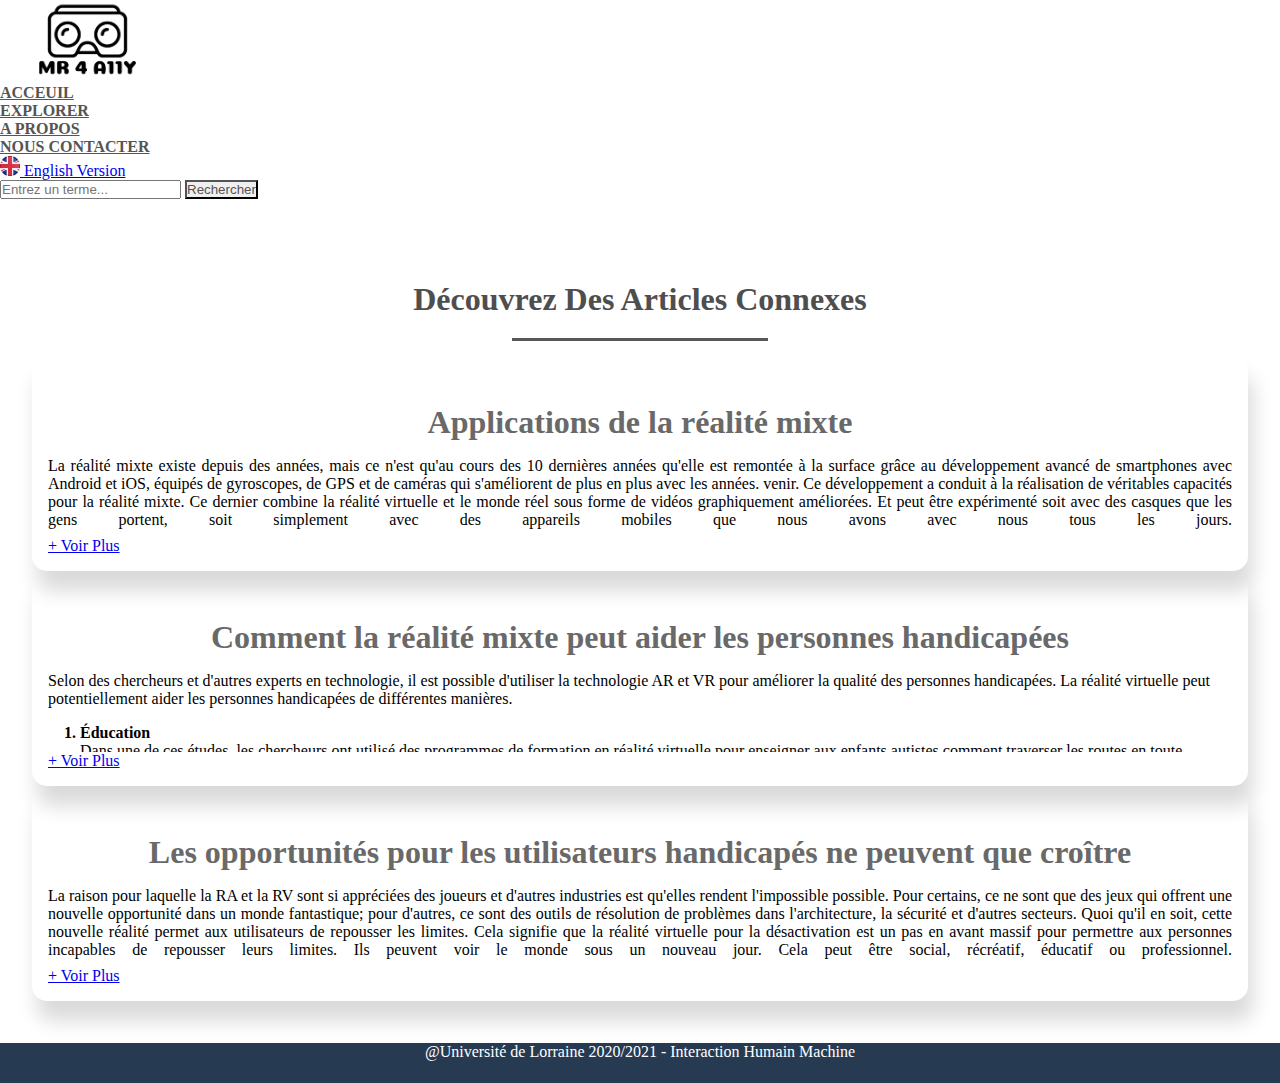
<file: mr4a11y/explore_fr.html>
<!DOCTYPE html>
<html lang="fr">
<head>
    <meta charset="UTF-8">
    <meta name="viewport" content="width=device-width, initial-scale=1.0">
    <link rel="stylesheet" href="https://stackpath.bootstrapcdn.com/font-awesome/4.7.0/css/font-awesome.min.css">
    <link rel="stylesheet" href="main_fr.css">
    <link rel="stylesheet" href="https://cdn.jsdelivr.net/npm/bootstrap@4.5.3/dist/css/bootstrap.min.css" integrity="sha384-TX8t27EcRE3e/ihU7zmQxVncDAy5uIKz4rEkgIXeMed4M0jlfIDPvg6uqKI2xXr2" crossorigin="anonymous">
    <link rel="icon" type="image/png" sizes="32x32" href="assets/favicon-32x32.png">
    <script src="https://code.jquery.com/jquery-3.5.1.slim.min.js" integrity="sha384-DfXdz2htPH0lsSSs5nCTpuj/zy4C+OGpamoFVy38MVBnE+IbbVYUew+OrCXaRkfj" crossorigin="anonymous"></script>
    <script src="https://cdn.jsdelivr.net/npm/bootstrap@4.5.3/dist/js/bootstrap.bundle.min.js" integrity="sha384-ho+j7jyWK8fNQe+A12Hb8AhRq26LrZ/JpcUGGOn+Y7RsweNrtN/tE3MoK7ZeZDyx" crossorigin="anonymous"></script>
    <title>Explorer | MR 4 A11Y</title>
</head>
<body>
    <header role="banner">
        <nav role="navigation" aria-label="Menu principal" class="navbar navbar-expand-lg navbar-light bg-light" id="nav-bar" >
            <a class="navbar-brand" href="index_fr.html"><img src="assets/logo_mr.png" alt="Realité Mixte pour l'accessibilité (retour
              à l'acceuil)"></a>
            <button class="navbar-toggler" type="button" data-toggle="collapse" data-target="#navbarSupportedContent" aria-controls="navbarSupportedContent" aria-expanded="false" aria-label="Basculer la navigation">
              <span class="navbar-toggler-icon"></span>
            </button>
          
            <div class="collapse navbar-collapse" id="navbarSupportedContent">
              <ul class="navbar-nav mr-auto">
                <li class="nav-item">
                  <a class="nav-link" href="index_fr.html">ACCEUIL</a>
                </li>
                <li class="nav-item">
                  <a class="nav-link" href="explore_fr.html">EXPLORER</a>
                </li>
                <li class="nav-item">
                  <a class="nav-link" href="aboutUs_fr.html">A PROPOS </a>
                </li>
                <li class="nav-item">
                  <a class="nav-link" href="Contact_fr.html" >NOUS CONTACTER</a>
                </li>
              </ul>
              <div>
                <a class="btn btn-link" lang="fr" hreflang="fr" href="explore.html"><img  src="assets/british flag.png" alt="" width="20" height="20"> English Version</a>
                <form class="form-inline my-2 my-lg-0" role="search">
                  <input class="form-control mr-sm-2" type="search" placeholder="Entrez un terme..." aria-label="Recherche">
                  <button class="btn btn-outline-success my-2 my-sm-0" type="submit" id="btn">Rechercher</button>
                </form>
              </div>
            </div>
          </nav>
       
         
        </header>

    <main role="main">
      <section id="blog" tabindex="0">

        <div class="container1" >
          <h1>Découvrez Des Articles Connexes</h1>
          <div class="row">

            <div class="col-md-4 text-center" tabindex="0">
              <div class="container2" id="module1">
                <h3>Applications de la réalité mixte</h3>
                <p class="collapse" id="collapseExample" aria-expanded="false">
                  La réalité mixte existe depuis des années, mais ce n'est qu'au cours des 10 dernières années qu'elle est remontée à la surface grâce au développement avancé de smartphones avec Android et iOS, équipés de gyroscopes, de GPS et de caméras qui s'améliorent de plus en plus avec les années. venir. Ce développement a conduit à la réalisation de véritables capacités pour la réalité mixte. Ce dernier combine la réalité virtuelle et le monde réel sous forme de vidéos graphiquement améliorées. Et peut être expérimenté soit avec des casques que les gens portent, soit simplement avec des appareils mobiles que nous avons avec nous tous les jours.
                  <span id="img"><img class="img-responsive" src="assets/Mobile_device_showing_augmented_reality.jpg" alt="Appareil mobile montrant la réalité augmentée"></span> 
                  Les militaires utilisent la réalité augmentée pour aider les hommes et les femmes à effectuer des réparations sur le terrain. Le personnel médical utilise la RA pour se préparer aux chirurgies. Les applications commerciales et éducatives possibles sont illimitées. Surtout lors de la dernière pandémie où la distance représentait un énorme obstacle pour l'éducation. MR a encore de la place pour prouver que cela peut être LA solution dans de telles circonstances.
                </p>
                <a role="button" class="collapsed" data-toggle="collapse" href="#collapseExample" aria-expanded="false" aria-controls="collapseExample">
                </a>
              </div>
            </div>

            <div class="col-md-4 text-center" tabindex="0">
              <div class="container2" id="module2">
                <h3>Comment la réalité mixte peut aider les personnes handicapées</h3>
                <div class="collapse" id="collapseExample2" aria-expanded="false">
                    Selon des chercheurs et d'autres experts en technologie, il est possible d'utiliser la technologie AR et VR pour améliorer la qualité des personnes handicapées.
                    La réalité virtuelle peut potentiellement aider les personnes handicapées de différentes manières.
                  <ol class="list">
                    <li>Éducation</li>
                    Dans une de ces études, les chercheurs ont utilisé des programmes de formation en réalité virtuelle pour enseigner aux enfants autistes comment traverser les routes en toute sécurité. Après un exercice d'un mois, les chercheurs ont établi que la formation en réalité virtuelle améliorait considérablement la capacité des enfants à traverser la route.
                    <li>Itinéraire</li>
                    En visitant de nouveaux endroits, il est souvent difficile pour les personnes handicapées physiques de planifier des itinéraires à emprunter autour d'une ville. La réalité virtuelle peut aider à fournir un environnement simulé de la ville et ainsi permettre à la personne handicapée d'avoir une idée de la ville et de s'habituer aux itinéraires les plus accessibles à emprunter.                   
                    <li>Récupération Musculaire</li>
                    La réalité virtuelle est également utile pour aider les personnes qui ont souffert d'accidents vasculaires cérébraux ou de blessures liées au sport et même de problèmes du système vestibulaire à améliorer leurs capacités motrices et à aider à la récupération musculaire. Selon les recherches, même le fait d'imaginer que l'on est en train d'effectuer une activité suffit à stimuler les parties pertinentes du cerveau nécessaires à cette activité.                   
                    <li>Malvoyant</li>
                    Certaines conditions telles que la maladie de Stargardt peuvent entraîner une déficience visuelle sous la forme d'une vision centrale détaillée réduite. Cependant, la recherche a établi qu'il est possible d'utiliser la RV pour aider les personnes ayant de telles déficiences visuelles à voir les images avec plus de clarté.                 
                </ol>
                </div>
                <a role="button" class="collapsed" data-toggle="collapse" href="#collapseExample2" aria-expanded="false" aria-controls="collapseExample2">
                </a>
              </div>
            </div>

            <div class="col-md-4 text-center" tabindex="0">
              <div class="container2" id="module3">
                <h3>Les opportunités pour les utilisateurs handicapés ne peuvent que croître</h3>
                <p class="collapse" id="collapseExample3" aria-expanded="false">
                    La raison pour laquelle la RA et la RV sont si appréciées des joueurs et d'autres industries est qu'elles rendent l'impossible possible. Pour certains, ce ne sont que des jeux qui offrent une nouvelle opportunité dans un monde fantastique; pour d'autres, ce sont des outils de résolution de problèmes dans l'architecture, la sécurité et d'autres secteurs.
                    Quoi qu'il en soit, cette nouvelle réalité permet aux utilisateurs de repousser les limites. Cela signifie que la réalité virtuelle pour la désactivation est un pas en avant massif pour permettre aux personnes incapables de repousser leurs limites. Ils peuvent voir le monde sous un nouveau jour. Cela peut être social, récréatif, éducatif ou professionnel.
                <span id="img"><img class="img-responsive" src="assets/autism_and_vr.jpg" alt="enfant autiste apprenant grâce à la réalité virtuelle"></span> 
                
                </p>
                <a role="button" class="collapsed" data-toggle="collapse" href="#collapseExample3" aria-expanded="false" aria-controls="collapseExample3">
                </a>
              </div>
            </div>



          </div>
        </div>
      </section>    
    </main>

    <footer role="contentinfo" tabindex="0">
        <div id="footer">
            <span>@Université de Lorraine 2020/2021 - Interaction Humain Machine  </span>
        </div>
    </footer>

  </body>
 
</html>
</file>
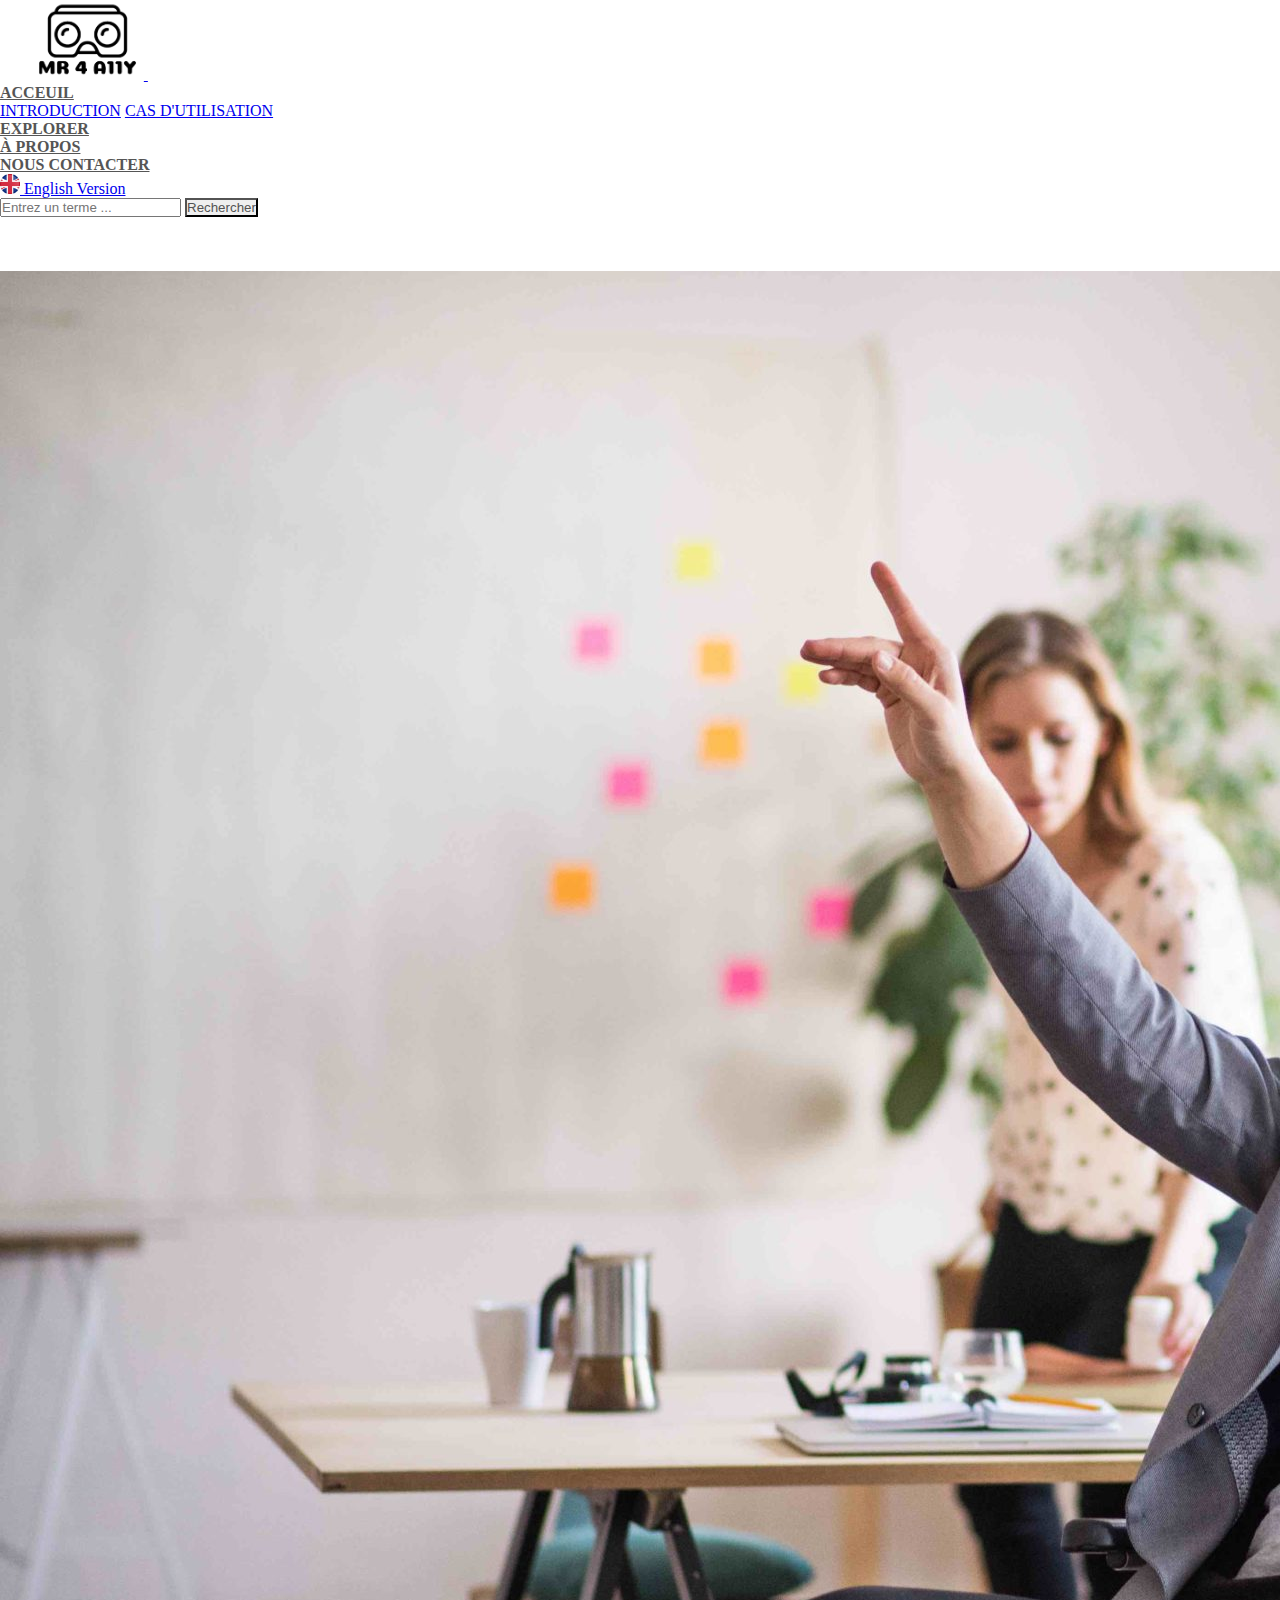
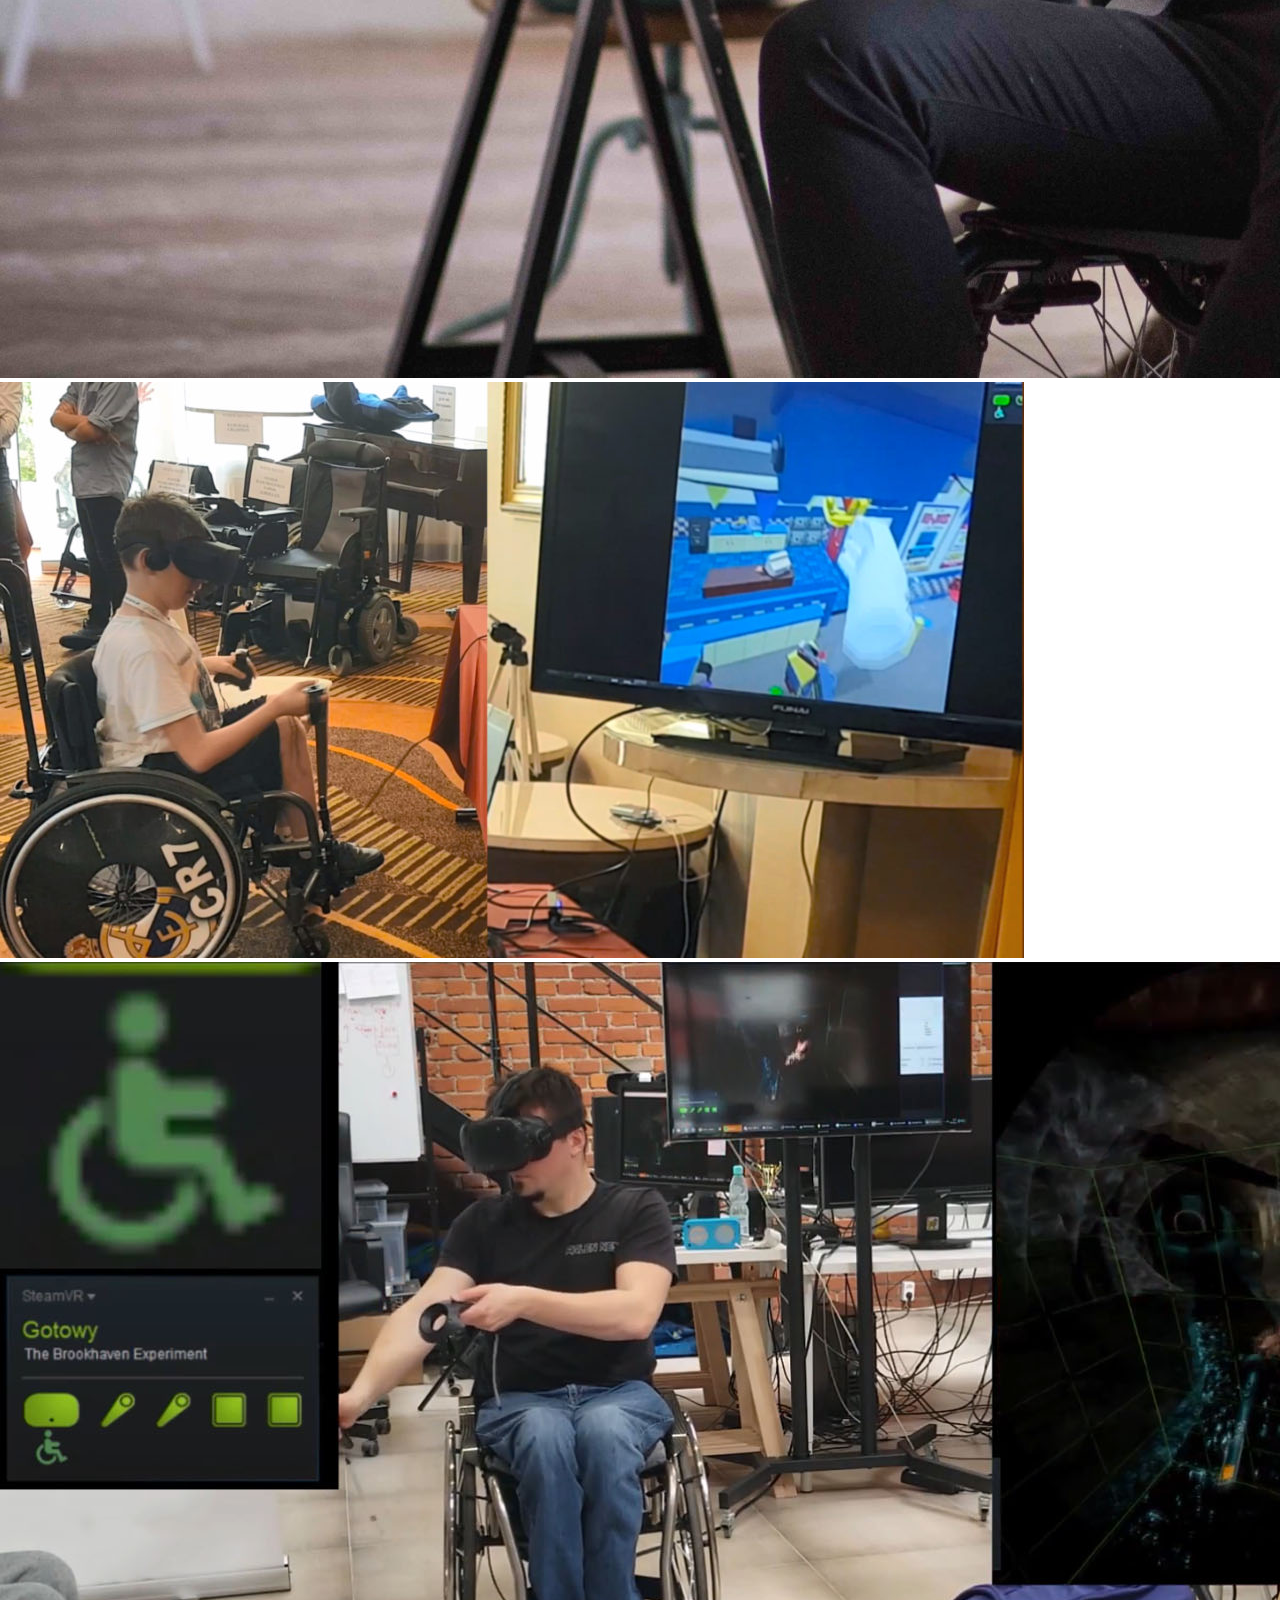
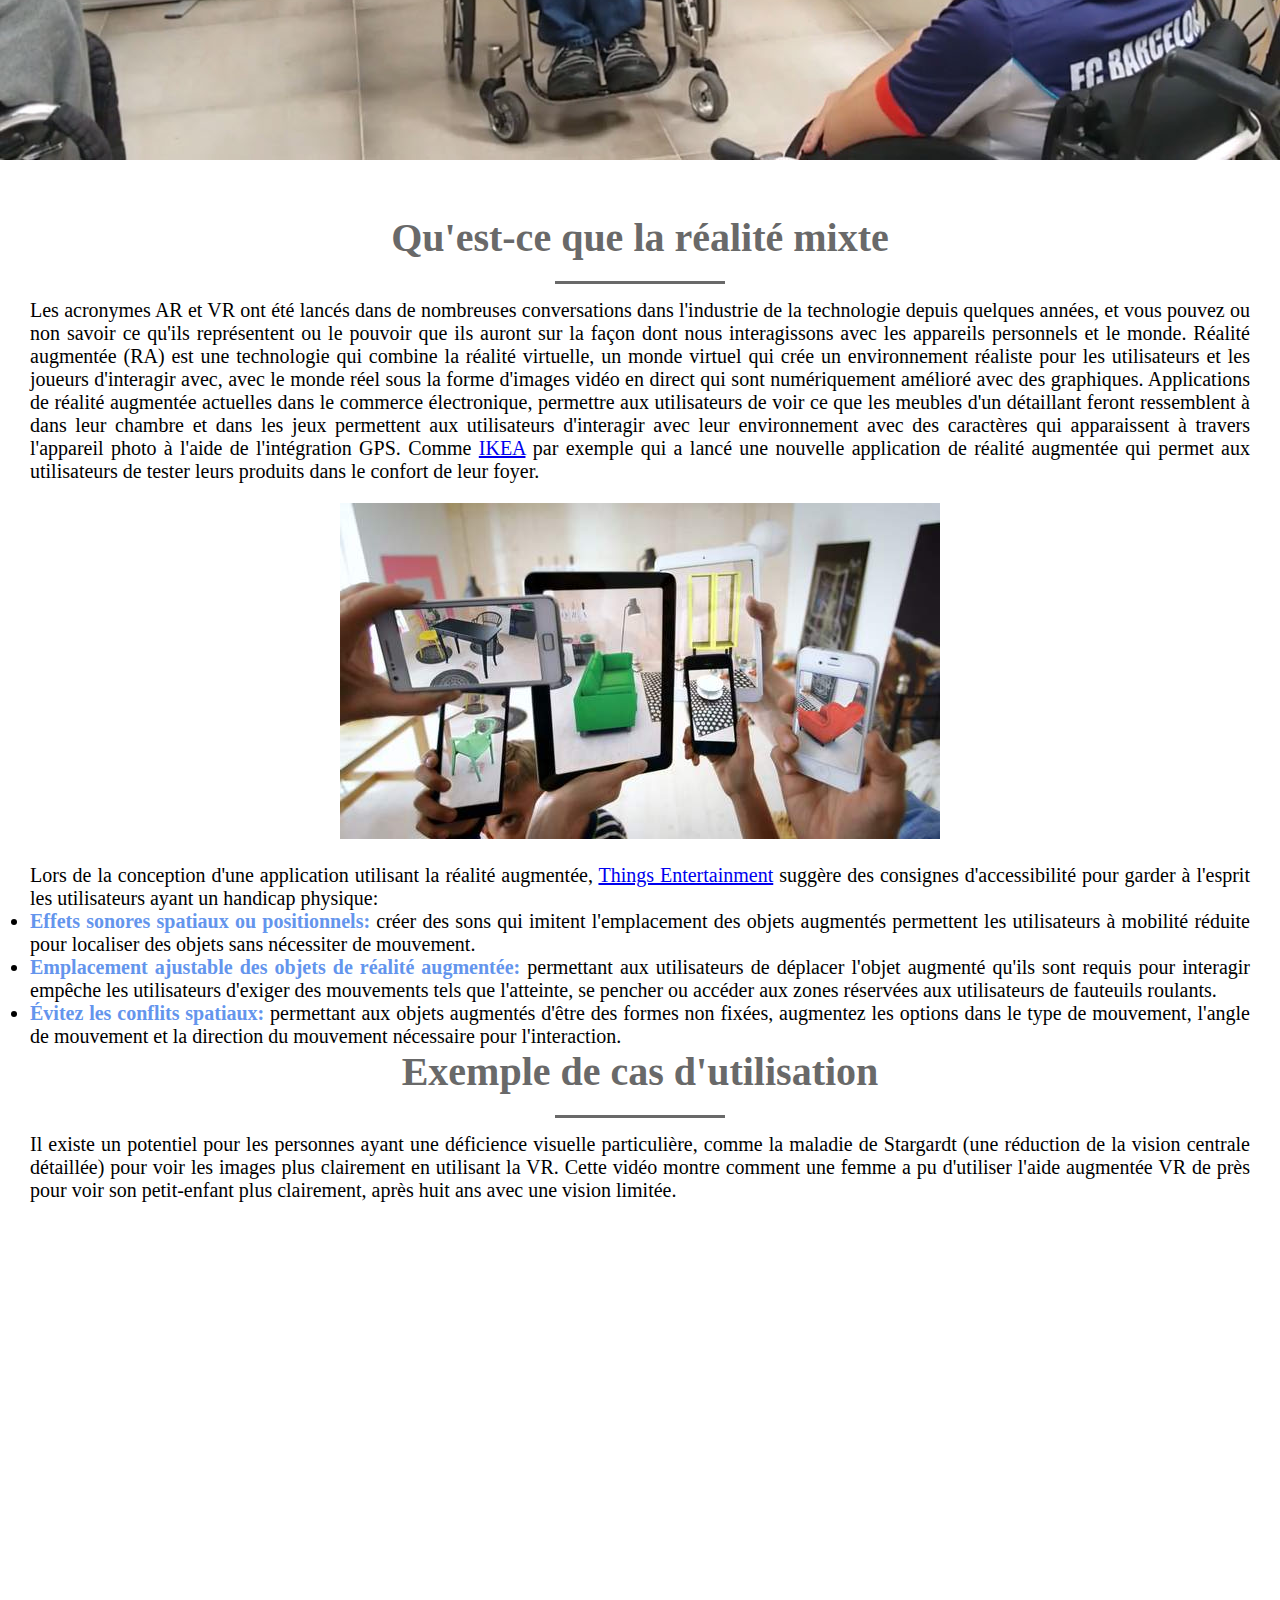
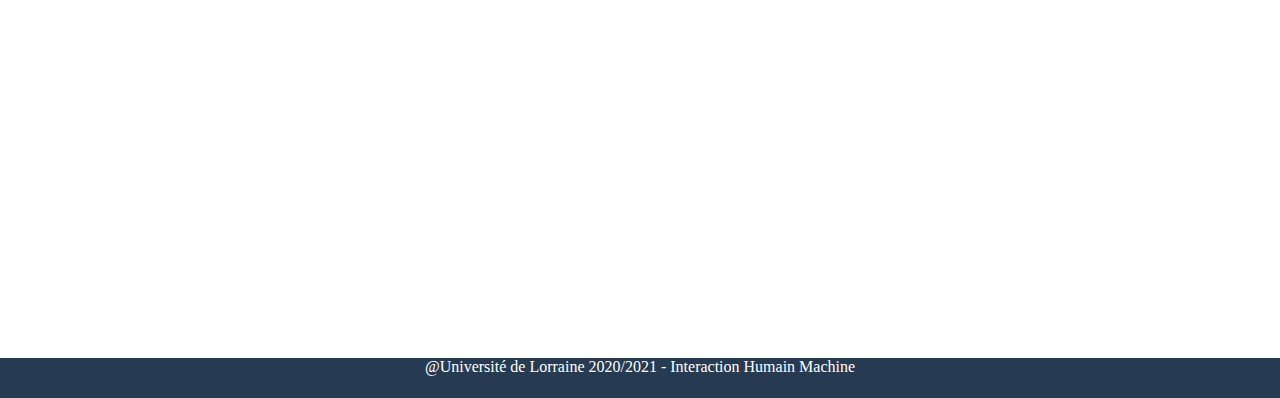
<file: mr4a11y/index_fr.html>
<!DOCTYPE html>
<html lang="fr">
<head>
    <meta charset="UTF-8">
    <meta name="viewport" content="width=device-width, initial-scale=1.0">
    <link rel="stylesheet" href="https://stackpath.bootstrapcdn.com/font-awesome/4.7.0/css/font-awesome.min.css">
    <link rel="stylesheet" href="main_fr.css">
    <link rel="stylesheet" href="https://cdn.jsdelivr.net/npm/bootstrap@4.5.3/dist/css/bootstrap.min.css" integrity="sha384-TX8t27EcRE3e/ihU7zmQxVncDAy5uIKz4rEkgIXeMed4M0jlfIDPvg6uqKI2xXr2" crossorigin="anonymous">
    <link rel="icon" type="image/png" sizes="32x32" href="assets/favicon-32x32.png">
    <script src="https://code.jquery.com/jquery-3.5.1.slim.min.js" integrity="sha384-DfXdz2htPH0lsSSs5nCTpuj/zy4C+OGpamoFVy38MVBnE+IbbVYUew+OrCXaRkfj" crossorigin="anonymous"></script>
    <script src="https://cdn.jsdelivr.net/npm/bootstrap@4.5.3/dist/js/bootstrap.bundle.min.js" integrity="sha384-ho+j7jyWK8fNQe+A12Hb8AhRq26LrZ/JpcUGGOn+Y7RsweNrtN/tE3MoK7ZeZDyx" crossorigin="anonymous"></script>
    <title>MR 4 A11Y | Acceuil</title>
</head>
<body>
  <header role="banner">
    <nav role="navigation" aria-label="Menu principal" class="navbar navbar-expand-lg navbar-light bg-light" id="nav-bar" >
      <a class="navbar-brand" href="index_fr.html"><img src="assets/logo_mr.png" alt="Realité Mixte pour l'accessibilité (Retour
        à l'acceuil)">
      </a>
      <button class="navbar-toggler" type="button" data-toggle="collapse" data-target="#navbarSupportedContent" aria-controls="navbarSupportedContent" aria-expanded="false" aria-label="Basculer la navigation">
        <span class="navbar-toggler-icon"></span>
      </button>
      <div class="collapse navbar-collapse" id="navbarSupportedContent">
        <ul class="navbar-nav mr-auto">
          <li class="nav-item dropdown">
            <a class="nav-link dropdown-toggle" href="#" id="navbarDropdown" role="button" data-toggle="dropdown" aria-haspopup="true" aria-expanded="false">
              ACCEUIL
            </a>
            <div class="dropdown-menu" aria-labelledby="navbarDropdown">
              <a class="dropdown-item" href="#intro">INTRODUCTION</a>
              <a class="dropdown-item" href="#use-case">
               CAS D'UTILISATION</a>
            </div>
          </li>
          
          <li class="nav-item">
            <a class="nav-link" href="explore_fr.html">
                EXPLORER</a>
          </li>
          
          <li class="nav-item">
            <a class="nav-link" href="aboutUs_fr.html">À PROPOS </a>
          </li>
          
          <li class="nav-item">
            <a class="nav-link" href="Contact_fr.html" >NOUS CONTACTER</a>
          </li>
        </ul>
        <div>
            <a class="btn btn-link" lang="fr" hreflang="fr" href="index.html"><img  src="assets/british flag.png" alt="" width="20" height="20"> English Version</a>
            <form class="form-inline my-2 my-lg-0" role="search">
              <input class="form-control mr-sm-2" type="search" placeholder="Entrez un terme ..." aria-label="Recherche">
              <button class="btn btn-outline-success my-2 my-sm-0" type="submit" id="btn">Rechercher</button>
            </form>
          </div>
      </div>
    </nav>
  </header>

  <main role="main">
    <div id="slider">
      <div id="headerSlider" class="carousel slide" data-ride="carousel">
          <ol class="carousel-indicators">
            <li data-target="#headerSlider" data-slide-to="0" class="active"></li>
            <li data-target="#headerSlider" data-slide-to="1"></li>
            <li data-target="#headerSlider" data-slide-to="2"></li>
          </ol>
          <div class="carousel-inner">
            <div class="carousel-item active">
                <img src="assets/handicap_using_vr.jpg" class="d-block w-100" alt="Première diapositive d'image d'un casque à l'aide de la réalité virtuelle">
            </div>
            <div class="carousel-item">
                <img src="assets/kid_playing_with_VR.jpg" class="d-block w-100" alt="
                Deuxième diapositive d'image d'un enfant jouant avec la réalité virtuelle">
            </div>
            <div class="carousel-item">
              <img src="assets/VR_removes_disability_barriers.jpg" class="d-block w-100" alt="Troisième diapositive d'image de jeux vidéo pour personnes en fauteuil roulant">
            </div>
          </div>
          <a class="carousel-control-prev" href="#headerSlider" role="button" data-slide="prev">
            <span class="carousel-control-prev-icon" aria-hidden="true"></span>
            <span class="sr-only">Précédente</span>
          </a>
          <a class="carousel-control-next" href="#headerSlider" role="button" data-slide="next">
          <span class="carousel-control-next-icon" aria-hidden="true"></span>
          <span class="sr-only">Prochaine</span>
        </a>
      </div>
    </div>
    <div class="container">
      <div class="row">
        <div class="col" tabindex="0">
    <div id="intro">
      <h1>Qu'est-ce que la réalité mixte</h1>
        <span>Les acronymes AR et VR ont été lancés dans de nombreuses conversations
            dans l'industrie de la technologie depuis quelques années,
            et vous pouvez ou non savoir ce qu'ils représentent ou le pouvoir que
             ils auront sur la façon dont nous interagissons avec les appareils personnels et le monde. 
            <span>Réalité augmentée (RA)</span> 
            est une technologie qui combine la réalité virtuelle,
             un monde virtuel qui crée un environnement réaliste pour les utilisateurs et les joueurs
             d'interagir avec, avec le monde réel sous la forme d'images vidéo en direct qui sont numériquement
            amélioré avec des graphiques. Applications de réalité augmentée actuelles
            dans le commerce électronique, permettre aux utilisateurs de voir ce que les meubles d'un détaillant feront
            ressemblent à dans leur chambre et dans les jeux permettent aux utilisateurs d'interagir
            avec leur environnement avec des caractères qui apparaissent à travers l'appareil photo à l'aide de l'intégration GPS.
            Comme <a href="https://www.ikea.com">IKEA</a> par exemple qui a lancé une nouvelle application de réalité augmentée qui permet aux utilisateurs de tester leurs produits dans le confort de leur foyer.

        </span>
        <div id="img">
            <img class="img-responsive" src="assets/IKEA_augmented_reality.jpeg" alt="
            La salle de réalité augmentée d'IKEA utilisant des appareils intelligents">
        </div>
         
        Lors de la conception d'une application utilisant la réalité augmentée,
        <a href="http://thingsentertainment.net">Things Entertainment</a> suggère des consignes d'accessibilité pour garder à l'esprit les utilisateurs ayant un handicap physique:
        <ul>
         <li> <b>Effets sonores spatiaux ou positionnels:</b> 
         
            créer des sons qui imitent l'emplacement des objets augmentés permettent
            les utilisateurs à mobilité réduite pour localiser des objets sans nécessiter de mouvement. </li>
         <li><b>Emplacement ajustable des objets de réalité augmentée:</b> 
            permettant aux utilisateurs de déplacer l'objet augmenté qu'ils sont
            requis pour interagir empêche les utilisateurs d'exiger des mouvements tels que l'atteinte,
            se pencher ou accéder aux zones réservées aux utilisateurs de fauteuils roulants.
         </li>
         <li> <b> Évitez les conflits spatiaux: </b>
            permettant aux objets augmentés d'être des formes non fixées, augmentez les options dans le type de mouvement, l'angle de mouvement et la direction du mouvement nécessaire pour l'interaction.        </li>
      </ul>
      <div id="use-case">
        <h1>Exemple de cas d'utilisation</h1>
        <div>Il existe un potentiel pour les personnes ayant une déficience visuelle particulière,
            comme la maladie de Stargardt (une réduction de la vision centrale détaillée)
            pour voir les images plus clairement en utilisant la VR. Cette vidéo montre comment une femme a pu
            d'utiliser l'aide augmentée VR de près pour voir son petit-enfant plus clairement, après huit ans avec une vision limitée.
        </div>
        <div class="iframe-container">
          <iframe width="560" height="315" src="https://www.youtube-nocookie.com/embed/0LBKNC7xj6M?start=2" frameborder="0" allow="accelerometer; autoplay; clipboard-write; encrypted-media; gyroscope; picture-in-picture" allowfullscreen></iframe>
        </div>
      </div>
    </div>
    
  </div></div></div>
  </main>


  <footer role="contentinfo" tabindex="0">
      <div id="footer">
          <span>@Université de Lorraine 2020/2021 - Interaction Humain Machine  </span>
      </div>
  </footer>
</body>
</html>
</file>
<file: mr4a11y/main.css>
* {
  margin: 0;
  padding: 0;
}
body {
  position: relative;
  min-height: 100vh;
}

#nav-bar {
  position: sticky;
  top: 0;
  z-index: 10;
}
.navbar-brand img {
  height: 80px;
  padding-left: 30px;
}
.navbar-nav .mr-auto li {
  padding: 0 10px;
}
.navbar-nav .mr-auto li a {
  float: right;
}
#nav-bar ul li a:hover {
  color: #007bff !important;
}
.navbar {
  background: #fff;
}
.navbar-toggler {
  border: none !important;
}
.nav-link {
  color: #555 !important;
  font-weight: 600;
  font-size: 16px;
}
#btn {
  color: rgb(83, 83, 83);
  border-color: rgb(83, 83, 83);
}
#btn:hover {
  background-color: #51a5ff;
  color: white;
}

/*** Form**/
#form {
  display: inline-block;
  padding: 20px;
  border-radius: 15px;
  box-shadow: rgb(219, 218, 218) 5px 20px 20px;

  border: 3px rgb(163, 162, 162);
  margin-left: 25%;
  margin-right: 25%;
  margin-top: 1%;
  width: 50%;
}
textarea {
  width: 100%;
  padding: 12px;
  border: 1px solid #ccc;
  margin-top: 6px;
  margin-bottom: 16px;
  resize: vertical;
}

#slider {
  width: 100%;
}

#about {
  padding-top: 50px;
  padding-bottom: 50px;
  color: #555;
}
.about-content {
  padding-top: 20px;
}

#intro {
  background-position: center;
  color: black;
  font-family: monospace monaco;
  font-size: 20px;
  padding-top: 50px;
  padding-bottom: 50px;
  margin-left: 30px;
  margin-right: 30px;
  text-align: justify;
}

#intro h1 {
  text-align: center;
  color: dimgrey;
  padding-bottom: 10px;
}

#intro h1::after {
  content: "";
  background: dimgrey;
  display: block;
  height: 3px;
  width: 170px;
  margin: 20px auto 5px;
}
#intro p {
  margin-top: 20px;
  color: black;
}

#img {
  text-align: center;
}
.img-responsive {
  max-width: 100%;
  height: auto;
  margin-top: 20px;
  margin-bottom: 20px;
}

#blog {
  background-position: center;
  color: black !important;
  background-attachment: fixed;
  padding-top: 50px;
  padding-bottom: 50px;
}
#blog h1 {
  text-align: center;
  color: rgb(78, 78, 78);
  padding-bottom: 10px;
}
#blog h1::after {
  content: "";
  background: rgb(88, 88, 88);
  display: block;
  height: 3px;
  width: 8em;
  margin: 20px auto 5px;
}
#blog h3 {
  font-size: 2em;
  text-align: center;
  color: dimgrey;
  padding-bottom: 0.5em;
  padding-top: 1em;
}

#blog p {
  background-position: center;
  color: black;
  font-family: monospace monaco;
  font-size: 16px;
  text-align: justify;
}
.blog {
  padding-top: 1em;
  padding-bottom: 1em;
}
#main {
  padding-bottom: 2.5rem;
}

#footer {
  color: white;
  background: #263a52;
  position: absolute;
  bottom: 0;
  text-align: center;
  width: 100%;
  height: 2.5rem;
  left: 0;
  right: 0;
}

/**** Explore ***/

#module1 #collapseExample.collapse:not(.show) {
  display: block;
  height: 5rem;
  overflow: hidden;
}

#module1 #collapseExample.collapsing {
  height: 3rem;
}

#module1 a.collapsed:after {
  content: "+ Show More";
}

#module1 a:not(.collapsed):after {
  content: "Show Less";
}
/****  ***/

#module2 #collapseExample2.collapse:not(.show) {
  display: block;
  height: 5rem;
  overflow: hidden;
}

#module2 #collapseExample2.collapsing {
  height: 3rem;
}

#module2 a.collapsed:after {
  content: "+ Show More";
}

#module2 a:not(.collapsed):after {
  content: "Show Less";
}

#blog div {
  text-align: left;
}
/****  ***/

#module3 #collapseExample3.collapse:not(.show) {
  display: block;
  height: 5rem;
  overflow: hidden;
}

#module3 #collapseExample3.collapsing {
  height: 3rem;
}

#module3 a.collapsed:after {
  content: "+ Show More";
}

#module3 a:not(.collapsed):after {
  content: "Show Less";
}

.list {
  color: black;
  text-align: left;
  margin-left: 2em;
}

.list li {
  font-size: 1em;
  padding-top: 1em;
  font-weight: bold;
}
.container {
  text-align: justify;
}
.container1 {
  margin: 2em;
}
.container2 {
  border-radius: 15px;
  box-shadow: rgb(219, 218, 218) 5px 20px 20px;
  padding: 1em;
}
.iframe-container {
  position: relative;
  width: 100%;
  padding-bottom: 56.25%;
  height: 0;
}
.iframe-container iframe {
  position: absolute;
  top: 0;
  left: 0;
  width: 100%;
  height: 100%;
}

b {
  color: cornflowerblue;
}
small {
  font-size: 0.9em;
  font-style: italic;
}
i {
  color: rgb(255, 0, 0);
}

h2 {
  color: rgb(88, 88, 88);
}

#use-case > div {
  margin-bottom: 30px;
}
</file>
<file: mr4a11y/main_fr.css>
* {
  margin: 0;
  padding: 0;
}
body {
  position: relative;
  min-height: 100vh;
}

#nav-bar {
  position: sticky;
  top: 0;
  z-index: 10;
}
.navbar-brand img {
  height: 80px;
  padding-left: 30px;
}
.navbar-nav .mr-auto li {
  padding: 0 10px;
}
.navbar-nav .mr-auto li a {
  float: right;
}
#nav-bar ul li a:hover {
  color: #007bff !important;
}
.navbar {
  background: #fff;
}
.navbar-toggler {
  border: none !important;
}
.nav-link {
  color: #555 !important;
  font-weight: 600;
  font-size: 16px;
}
#btn {
  color: rgb(83, 83, 83);
  border-color: rgb(83, 83, 83);
}
#btn:hover {
  background-color: #51a5ff;
  color: white;
}

/*** Form**/
#form {
  display: inline-block;
  padding: 20px;
  border-radius: 15px;
  box-shadow: rgb(219, 218, 218) 5px 20px 20px;

  border: 3px rgb(163, 162, 162);
  margin-left: 25%;
  margin-right: 25%;
  margin-top: 1%;
  width: 50%;
}
textarea {
  width: 100%;
  padding: 12px;
  border: 1px solid #ccc;
  margin-top: 6px;
  margin-bottom: 16px;
  resize: vertical;
}

#slider {
  width: 100%;
}

#about {
  padding-top: 50px;
  padding-bottom: 50px;
  color: #555;
}
.about-content {
  padding-top: 20px;
}

#intro {
  background-position: center;
  color: black;
  font-family: monospace monaco;
  font-size: 20px;
  padding-top: 50px;
  padding-bottom: 50px;
  margin-left: 30px;
  margin-right: 30px;
  text-align: justify;
}

#intro h1 {
  text-align: center;
  color: dimgrey;
  padding-bottom: 10px;
}

#intro h1::after {
  content: "";
  background: dimgrey;
  display: block;
  height: 3px;
  width: 170px;
  margin: 20px auto 5px;
}
#intro p {
  margin-top: 20px;
  color: black;
}

#img {
  text-align: center;
}
.img-responsive {
  max-width: 100%;
  height: auto;
  margin-top: 20px;
  margin-bottom: 20px;
}

#blog {
  background-position: center;
  color: black !important;
  background-attachment: fixed;
  padding-top: 50px;
  padding-bottom: 50px;
}
#blog h1 {
  text-align: center;
  color: rgb(78, 78, 78);
  padding-bottom: 10px;
}
#blog h1::after {
  content: "";
  background: rgb(88, 88, 88);
  display: block;
  height: 3px;
  width: 8em;
  margin: 20px auto 5px;
}
#blog h3 {
  font-size: 2em;
  text-align: center;
  color: dimgrey;
  padding-bottom: 0.5em;
  padding-top: 1em;
}

#blog p {
  background-position: center;
  color: black;
  font-family: monospace monaco;
  font-size: 16px;
  text-align: justify;
}
.blog {
  padding-top: 1em;
  padding-bottom: 1em;
}
#main {
  padding-bottom: 2.5rem;
}

#footer {
  color: white;
  background: #263a52;
  position: absolute;
  bottom: 0;
  text-align: center;
  width: 100%;
  height: 2.5rem;
  left: 0;
  right: 0;
}

/**** Explore ***/

#module1 #collapseExample.collapse:not(.show) {
  display: block;
  height: 5rem;
  overflow: hidden;
}

#module1 #collapseExample.collapsing {
  height: 3rem;
}

#module1 a.collapsed:after {
  content: "+ Voir Plus";
}

#module1 a:not(.collapsed):after {
  content: "Voir Moins";
}
/****  ***/

#module2 #collapseExample2.collapse:not(.show) {
  display: block;
  height: 5rem;
  overflow: hidden;
}

#module2 #collapseExample2.collapsing {
  height: 3rem;
}

#module2 a.collapsed:after {
  content: "+ Voir Plus";
}

#module2 a:not(.collapsed):after {
  content: "Voir Moins";
}

#blog div {
  text-align: left;
}
/****  ***/

#module3 #collapseExample3.collapse:not(.show) {
  display: block;
  height: 5rem;
  overflow: hidden;
}

#module3 #collapseExample3.collapsing {
  height: 3rem;
}

#module3 a.collapsed:after {
  content: "+ Voir Plus";
}

#module3 a:not(.collapsed):after {
  content: "Voir Moins";
}

.list {
  color: black;
  text-align: left;
  margin-left: 2em;
}

.list li {
  font-size: 1em;
  padding-top: 1em;
  font-weight: bold;
}
.container {
  text-align: justify;
}
.container1 {
  margin: 2em;
}
.container2 {
  border-radius: 15px;
  box-shadow: rgb(219, 218, 218) 5px 20px 20px;
  padding: 1em;
}
.iframe-container {
  position: relative;
  width: 100%;
  padding-bottom: 56.25%;
  height: 0;
}
.iframe-container iframe {
  position: absolute;
  top: 0;
  left: 0;
  width: 100%;
  height: 100%;
}

b {
  color: cornflowerblue;
}
small {
  font-size: 0.9em;
  font-style: italic;
}
i {
  color: rgb(255, 0, 0);
}

h2 {
  color: rgb(88, 88, 88);
}

#use-case > div {
  margin-bottom: 30px;
}
</file>
